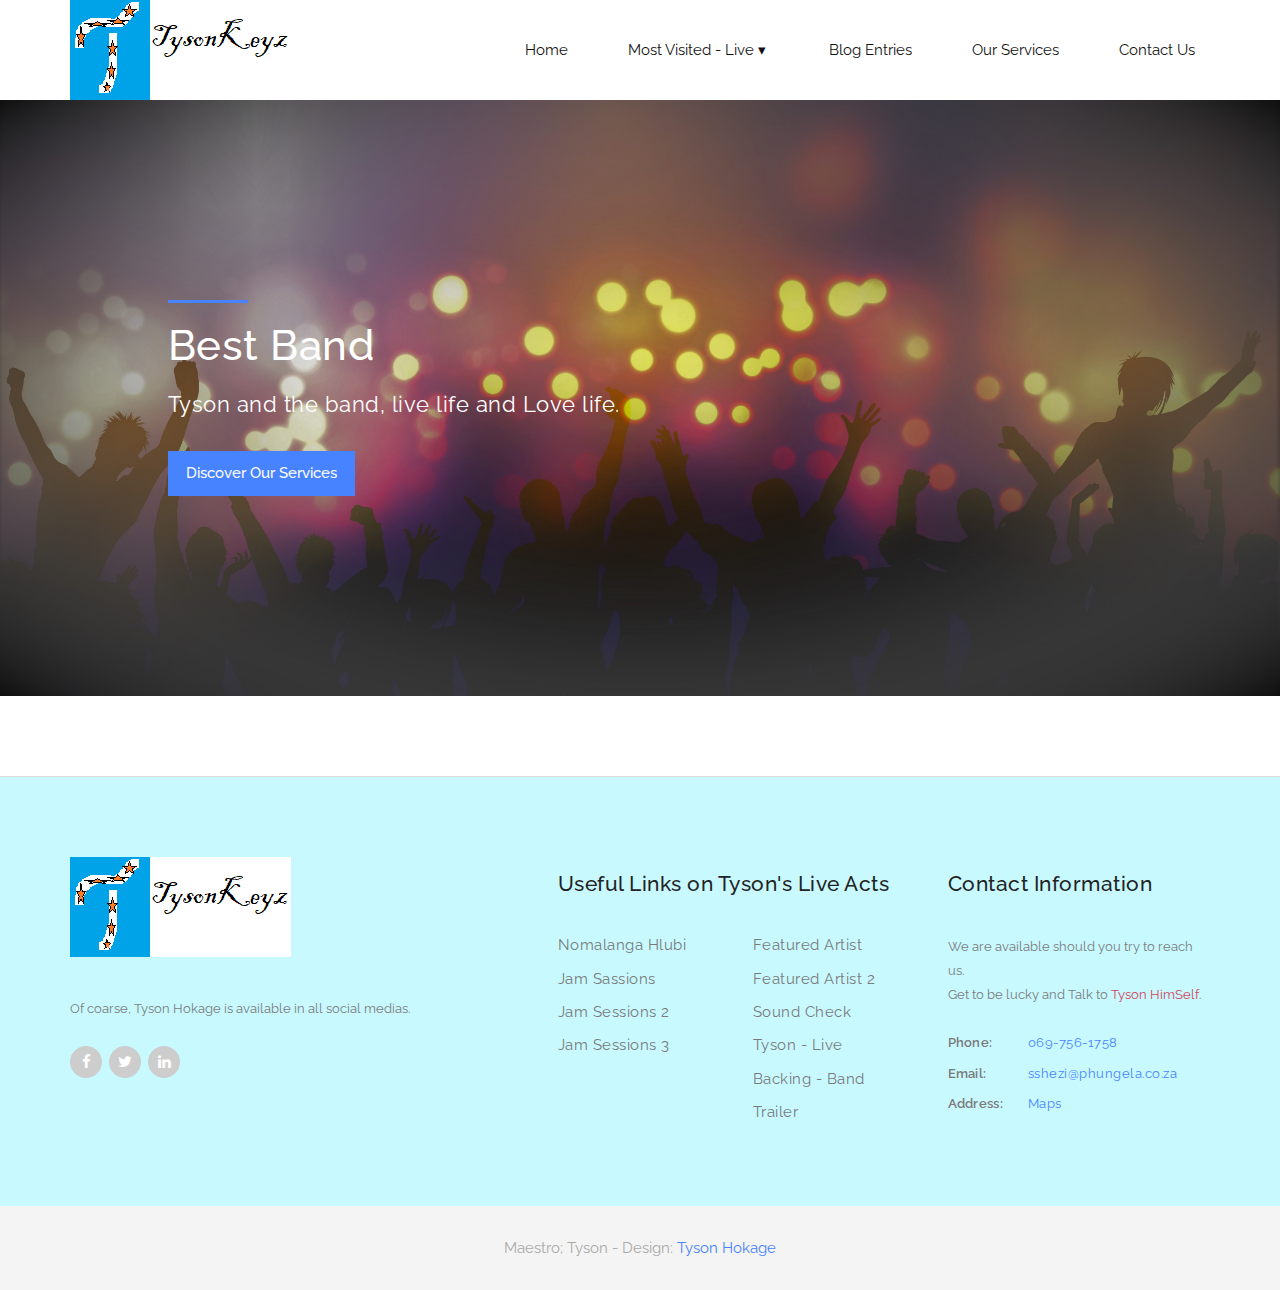
<file: index.html>
<!DOCTYPE html>
<html>
    <head>
        <meta charset="utf-8">
        <meta http-equiv="X-UA-Compatible" content="IE=edge,chrome=1">
        <title>TysonMusiq</title>
        <meta name="description" content="Music perfomance">
        <meta name="viewport" content="width=device-width, initial-scale=1">

        <link rel="stylesheet" href="css/bootstrap.min.css">
        <link rel="stylesheet" href="css/bootstrap-theme.min.css">
        <link rel="stylesheet" href="css/fontAwesome.css">
        <link rel="stylesheet" href="css/hero-slider.css">
        <link rel="stylesheet" href="css/owl-carousel.css">
        <link rel="stylesheet" href="css/datepicker.css">
        <link rel="stylesheet" href="css/templatemo-style.css">

        <link href="https://fonts.googleapis.com/css?family=Raleway:100,200,300,400,500,600,700,800,900" rel="stylesheet">

        <script src="js/vendor/modernizr-2.8.3-respond-1.4.2.min.js"></script>
    </head>

<body>
 
    <div class="wrap">
        <header id="header">
            <div class="container">
                <div class="row">
                    <div class="col-md-12">
                        <button id="primary-nav-button" type="button">Menu</button>
                        <a href="index.html"><div class="logo">
                            <img src="img/logo.png" alt="Venue Logo"></a>
                        </div>
                        <nav id="primary-nav" class="dropdown cf">
                            <ul class="dropdown menu">
                                <li class='active'><a href="index.html">Home</a></li>
                                <li><a href="#">Most Visited - Live</a>
                                    <ul class="sub-menu">
                                        <li><a target="_blank" href="https://www.youtube.com/@unplugged_sessions">Chilla Nathi</a>
                                            <ul class="sub-menu">
                                                <li><a target="_blank" href="https://www.youtube.com/watch?v=hD61xhXWvXQ">Tyson - Live</a></li>
                                                <li><a target="_blank" href="https://www.youtube.com/watch?v=TRP6UTY48cw">Backing - Band</a></li>
                                                <li><a target="_blank" href="https://www.youtube.com/watch?v=Ipwbr0p_J3A">Trailer</a></li>
                                            </ul>
                                        </li>
                                        <li><a href="#"> Ft Bands</a>
                                            <ul class="sub-menu">
                                                <li><a target="_blank" href="https://www.youtube.com/watch?v=3_3h21Z5API">Featured Artist</a></li>
                                                <li><a target="_blank" href="https://www.youtube.com/watch?v=RtrXFqPQPUQ">Featured Artist 2</a></li>
                                                <li><a target="_blank" href="https://youtu.be/9cS2KNcRryg">Sound Check</a></li>
                                            </ul>
                                        </li>
                                        <li><a href="#">Jam Sessions</a>
                                            <ul class="sub-menu">
                                                <li><a target="_blank" href="https://www.youtube.com/watch?v=OjchLx7ONzI">Nomalanga Hlubi</a></li>
                                                <li><a target="_blank" href="https://www.youtube.com/watch?v=_cmeiYiCOCU">Jam Sassions</a></li>
                                                <li><a target="_blank" href="https://www.youtube.com/watch?v=390HRnPefGk">Jam Sessions 2</a></li>
                                                <li><a target="_blank" href="https://www.youtube.com/watch?v=kLHThhH7Noc">Jam Sessions 3</a></li>
                                            </ul>
                                        </li>
                                    </ul>
                                </li>
                               <li><a href="blog.html">Blog Entries</a></li>
                                <li><a href="ourServices.html">Our Services</a></li>
                                <li><a href="contactUs.html">Contact Us</a></li>
                            </ul>
                        </nav><!-- / #primary-nav -->
                    </div>
                </div>
            </div>
        </header>
    </div>
      

    
    <section class="banner" id="top">
        <div class="container">
            <div class="row">
                <div class="col-md-10 col-md-offset-1">
                    <div class="banner-caption">
                        <div class="line-dec"></div>
                        <h2>Best Band</h2>
                        <span>Tyson and the band, live life and Love life.</span>
                        <div class="blue-button">
                            <a target="_blank" href="ourServices.html">Discover Our Services</a>
                        </div>
                    </div>
                    
                    </div>
                </div>
            </div>
        </div>
    </section>



    
  <footer Class="Bgp">
        <div class="container">
            <div class="row">
                <div class="col-md-5">
                    <div class="about-veno">
                        <div class="logo">
                            <a href="index.html" target="_blank"><img src="img/footer_logo.png" alt="Venue Logo"></a>
                        </div>
                        <p>Of coarse, Tyson Hokage is available in all social medias.</p>
                        <ul class="social-icons">
                            <li>
                                <a href="https://www.facebook.com/CongoHokage/" target="_blank"><i class="fa fa-facebook"></i></a>
                                <a href="https://twitter.com/TysonGoddly"  target="_blank"><i class="fa fa-twitter"></i></a>
                                <a href="https://www.linkedin.com/in/sthembisoc-shezi" target="_blank"><i class="fa fa-linkedin"></i></a>
                    
                            </li>
                        </ul>
                    </div>
                </div>
                <div class="col-md-4">
                    <div class="useful-links">
                        <div class="footer-heading">
                            <h4>Useful Links on Tyson's Live Acts</h4>
                        </div>
                        <div class="row">
                            <div class="col-md-6">
                                <ul>
                                    <li><a href="https://www.youtube.com/watch?v=OjchLx7ONzI" target="_blank">Nomalanga Hlubi</a></li>
                                                <li><a href="https://www.youtube.com/watch?v=_cmeiYiCOCU" target="_blank">Jam Sassions</a></li>
                                                <li><a href="https://www.youtube.com/watch?v=390HRnPefGk" target="_blank">Jam Sessions 2</a></li>
                                                <li><a href="https://www.youtube.com/watch?v=kLHThhH7Noc" target="_blank">Jam Sessions 3</a></li>
                                </ul>
                            </div>
                            <div class="col-md-6">
                                <ul>
                                    <li><a href="https://www.youtube.com/watch?v=3_3h21Z5API" target="_blank">Featured Artist</a></li>
                                                <li><a href="https://www.youtube.com/watch?v=RtrXFqPQPUQ" target="_blank" > Featured Artist 2</a></li>
                                                <li><a href="https://youtu.be/9cS2KNcRryg" target="_blank">Sound Check</a></li>
                                                <li><a href="https://www.youtube.com/watch?v=hD61xhXWvXQ" target="_blank">Tyson - Live</a></li>
                                                <li><a href="https://www.youtube.com/watch?v=TRP6UTY48cw" target="_blank">Backing - Band</a></li>
                                                <li><a href="https://www.youtube.com/watch?v=Ipwbr0p_J3A" target="_blank">Trailer</a></li>
                                </ul>
                            </div>
                        </div>
                    </div>
                </div>
                <div class="col-md-3">
                    <div class="contact-info">
                        <div class="footer-heading">
                            <h4>Contact Information</h4>
                        </div>
                        <p>We are available should you try to reach us. <br>Get to be lucky and Talk to <a rel="nofollow" href=https://www.facebook.com/CongoHokage" target="_blank"  style="text-decoration: none;" >Tyson HimSelf</a>.</p>
                        <ul>
                            <li><span>Phone:</span><a href="#">069-756-1758</a></li>
                                                <li><span>Email:</span><a href="mailto:sshezi@phungela.co.za" target="_blank" >sshezi@phungela.co.za</a></li>
                                                <li><span>Address:</span><a href="https://goo.gl/maps/f295ezxEFYH3ag6y9" target="_blank" >Maps</a></li>
                        </ul>
                    </div>
                </div>
            </div>
        </div>
    </footer>

    <div class="sub-footer">
        <p>Maestro; Tyson 
    
    	- Design: <a rel="nofollow" href=https://www.facebook.com/CongoHokage" target="_blank" >Tyson Hokage</a></p>
    </div>

    <script src="https://ajax.googleapis.com/ajax/libs/jquery/1.11.2/jquery.min.js" type="text/javascript"></script>
    <script>window.jQuery || document.write('<script src="js/vendor/jquery-1.11.2.min.js"><\/script>')</script>

    <script src="js/vendor/bootstrap.min.js"></script>
    
    <script src="js/datepicker.js"></script>
    <script src="js/plugins.js"></script>
    <script src="js/main.js"></script>


</body>
</html>
</file>
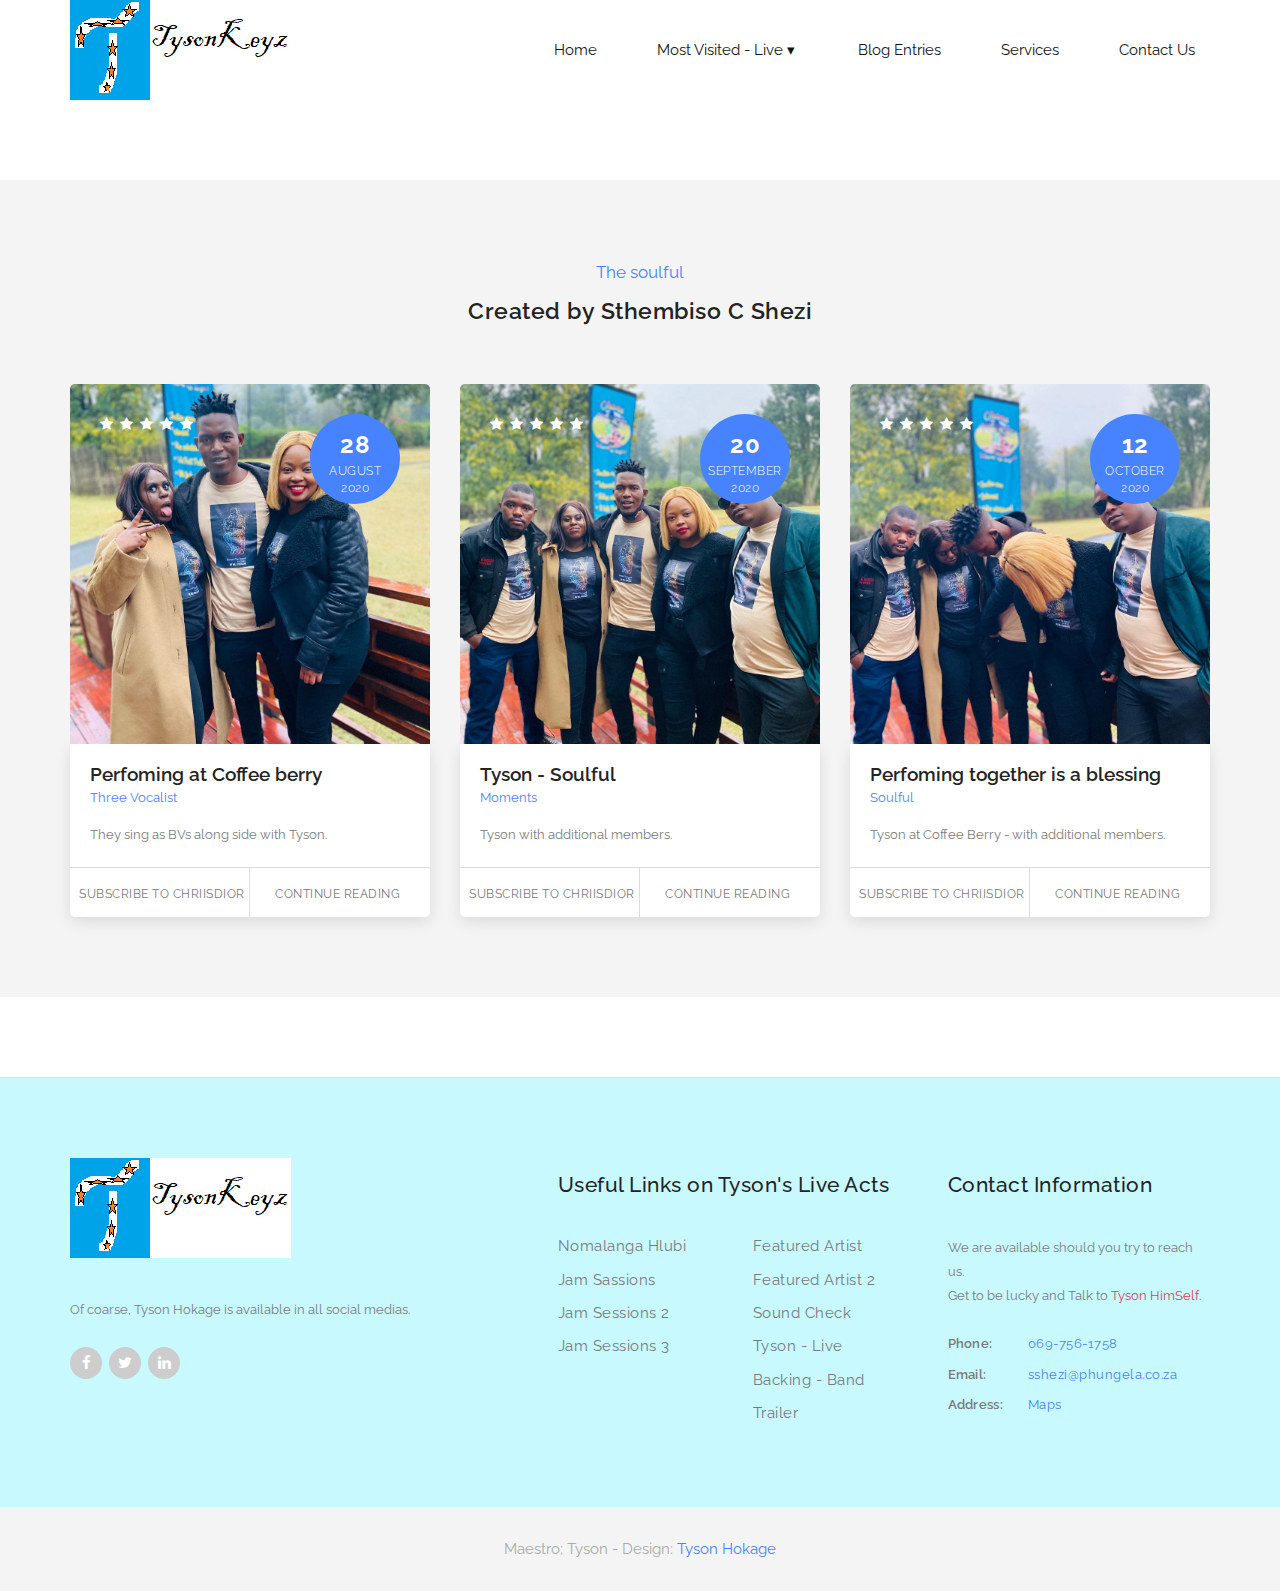
<file: blog.html>
<!DOCTYPE html>
<html>
    <head>
        <meta charset="utf-8">
        <meta http-equiv="X-UA-Compatible" content="IE=edge,chrome=1">
        <title>Tyson-Misiq-Blog</title>
        
        <meta name="description" content="">
        <meta name="viewport" content="width=device-width, initial-scale=1">

        <link rel="stylesheet" href="css/bootstrap.min.css">
        <link rel="stylesheet" href="css/bootstrap-theme.min.css">
        <link rel="stylesheet" href="css/fontAwesome.css">
        <link rel="stylesheet" href="css/hero-slider.css">
        <link rel="stylesheet" href="css/owl-carousel.css">
        <link rel="stylesheet" href="css/datepicker.css">
        <link rel="stylesheet" href="css/templatemo-style.css">

        <link href="https://fonts.googleapis.com/css?family=Raleway:100,200,300,400,500,600,700,800,900" rel="stylesheet">

        <script src="js/vendor/modernizr-2.8.3-respond-1.4.2.min.js"></script>
    </head>

<body>
 
     <div class="wrap">
        <header id="header">
            <div class="container">
                <div class="row">
                    <div class="col-md-12">
                        <button id="primary-nav-button" type="button">Menu</button>
                        <a href="index.html"><div class="logo">
                            <img src="img/logo.png" alt="Venue Logo"></a>
                        </div>
                        <nav id="primary-nav" class="dropdown cf">
                            <ul class="dropdown menu">
                                <li class='active'><a href="index.html">Home</a></li>
                                <li><a href="#">Most Visited - Live</a>
                                    <ul class="sub-menu">
                                        <li><a target="_blank" href="https://www.youtube.com/@unplugged_sessions">Chilla Nathi</a>
                                            <ul class="sub-menu">
                                                <li><a target="_blank" href="https://www.youtube.com/watch?v=hD61xhXWvXQ">Tyson - Live</a></li>
                                                <li><a target="_blank" href="https://www.youtube.com/watch?v=TRP6UTY48cw">Backing - Band</a></li>
                                                <li><a target="_blank" href="https://www.youtube.com/watch?v=Ipwbr0p_J3A">Trailer</a></li>
                                            </ul>
                                        </li>
                                        <li><a href="#"> Ft Bands</a>
                                            <ul class="sub-menu">
                                                <li><a target="_blank" href="https://www.youtube.com/watch?v=3_3h21Z5API">Featured Artist</a></li>
                                                <li><a target="_blank" href="https://www.youtube.com/watch?v=RtrXFqPQPUQ">Featured Artist 2</a></li>
                                                <li><a target="_blank" href="https://youtu.be/9cS2KNcRryg">Sound Check</a></li>
                                            </ul>
                                        </li>
                                        <li><a href="#">Jam Sessions</a>
                                            <ul class="sub-menu">
                                                <li><a target="_blank" href="https://www.youtube.com/watch?v=OjchLx7ONzI">Nomalanga Hlubi</a></li>
                                                <li><a target="_blank" href="https://www.youtube.com/watch?v=_cmeiYiCOCU">Jam Sassions</a></li>
                                                <li><a target="_blank" href="https://www.youtube.com/watch?v=390HRnPefGk">Jam Sessions 2</a></li>
                                                <li><a target="_blank" href="https://www.youtube.com/watch?v=kLHThhH7Noc">Jam Sessions 3</a></li>
                                            </ul>
                                        </li>
                                    </ul>
                                </li>
                               <li><a href="blog.html">Blog Entries</a></li>
                                <li><a href="ourServices.html">Services</a></li>
                                <li><a href="contactUs.html">Contact Us</a></li>
                            </ul>
                        </nav><!-- / #primary-nav -->
                    </div>
                </div>
            </div>
        </header>
    </div>
    
    <section class="featured-places" id="blog">
        <div class="container">
            <div class="row">
                <div class="col-md-12">
                    <div class="section-heading">
                        <span>The soulful</span>
                        <h2>Created by Sthembiso C Shezi</h2>
                    </div>
                </div> 
            </div> 
            <div class="row">
                <div class="col-md-4 col-sm-6 col-xs-12">
                    <div class="featured-item">
                        <div class="thumb">
                            <img src="img/featured_item_1.jpg" alt="The Soulful team">
                            <div class="overlay-content">
                                <ul>
                                    <li><i class="fa fa-star"></i></li>
                                    <li><i class="fa fa-star"></i></li>
                                    <li><i class="fa fa-star"></i></li>
                                    <li><i class="fa fa-star"></i></li>
                                    <li><i class="fa fa-star"></i></li>
                                </ul>
                            </div>
                            <div class="date-content">
                                <h6>28</h6>
                                <span>August<br>2020</span>
                            </div>
                        </div>
                        <div class="down-content">
                            <h4>Perfoming at Coffee berry</h4>
                            <span>Three Vocalist</span>
                            <p>They sing as BVs along side with Tyson.</p>
                            <div class="row">
                                <div class="col-md-6 first-button">
                                    <div class="text-button">
                                        <a href="https://www.youtube.com/channel/UCyA0kWY39PiPMGyFvCxfLLw/featured" target="_blank">Subscribe to ChriisDior</a>
                                    </div>
                                </div>
                                <div class="col-md-6">
                                    <div class="text-button">
                                        <a href="https://www.instagram.com/tysonvocal/" target="_blank" >Continue Reading</a>
                                    </div>
                                </div>
                            </div>
                        </div>
                    </div>
                </div>
                <div class="col-md-4 col-sm-6 col-xs-12">
                    <div class="featured-item">
                        <div class="thumb">
                            <img src="img/featured_item_2.jpg" alt="">
                            <div class="overlay-content">
                                <ul>
                                    <li><i class="fa fa-star"></i></li>
                                    <li><i class="fa fa-star"></i></li>
                                    <li><i class="fa fa-star"></i></li>
                                    <li><i class="fa fa-star"></i></li>
                                    <li><i class="fa fa-star"></i></li>
                                </ul>
                            </div>
                            <div class="date-content">
                                <h6>20</h6>
                                <span>September<br>2020</span>
                            </div>
                        </div>
                        <div class="down-content">
                            <h4>Tyson - Soulful</h4>
                            <span>Moments</span>
                            <p>Tyson with additional members.</p>
                         <div class="row">
                                <div class="col-md-6 first-button">
                                    <div class="text-button">
                                        <a href="https://www.youtube.com/channel/UCyA0kWY39PiPMGyFvCxfLLw/featured"  target="_blank">Subscribe to ChriisDior</a>
                                    </div>
                                </div>
                                <div class="col-md-6">
                                    <div class="text-button">
                                        <a href="https://www.instagram.com/tysonvocal/" target="_blank">Continue Reading</a>
                                    </div>
                                </div>
                            </div>
                        </div>
                    </div>
                </div>
                <div class="col-md-4 col-sm-6 col-xs-12">
                    <div class="featured-item">
                        <div class="thumb">
                            <img src="img/featured_item_3.jpg" alt="">
                            <div class="overlay-content">
                                <ul>
                                    <li><i class="fa fa-star"></i></li>
                                    <li><i class="fa fa-star"></i></li>
                                    <li><i class="fa fa-star"></i></li>
                                    <li><i class="fa fa-star"></i></li>
                                    <li><i class="fa fa-star"></i></li>
                                </ul>
                            </div>
                            <div class="date-content">
                                <h6>12</h6>
                                <span>October <br>2020</span>
                            </div>
                        </div>
                        <div class="down-content">
                            <h4>Perfoming together is a blessing</h4>
                            <span>Soulful</span>
                            <p>Tyson at Coffee Berry - with additional members.</p>
                           <div class="row">
                                <div class="col-md-6 first-button">
                                    <div class="text-button">
                                        <a href="https://www.youtube.com/channel/UCyA0kWY39PiPMGyFvCxfLLw/featured">Subscribe to ChriisDior</a>
                                    </div>
                                </div>
                                <div class="col-md-6">
                                    <div class="text-button">
                                        <a href="https://www.instagram.com/tysonvocal/">Continue Reading</a>
                                    </div>
                                </div>
                            </div>
                        </div>
                    </div>
                </div>
            </div>
        </div>
    </section>



    <footer Class="Bgp">
        <div class="container">
            <div class="row">
                <div class="col-md-5">
                    <div class="about-veno">
                        <div class="logo">
                            <a href="index.html" target="_blank"><img src="img/footer_logo.png" alt="Venue Logo"></a>
                        </div>
                        <p>Of coarse, Tyson Hokage is available in all social medias.</p>
                        <ul class="social-icons">
                            <li>
                                <a href="https://www.facebook.com/CongoHokage/" target="_blank"><i class="fa fa-facebook"></i></a>
                                <a href="https://twitter.com/TysonGoddly"  target="_blank"><i class="fa fa-twitter"></i></a>
                                <a href="https://www.linkedin.com/in/sthembisoc-shezi" target="_blank"><i class="fa fa-linkedin"></i></a>
                    
                            </li>
                        </ul>
                    </div>
                </div>
                <div class="col-md-4">
                    <div class="useful-links">
                        <div class="footer-heading">
                            <h4>Useful Links on Tyson's Live Acts</h4>
                        </div>
                        <div class="row">
                            <div class="col-md-6">
                                <ul>
                                    <li><a href="https://www.youtube.com/watch?v=OjchLx7ONzI" target="_blank">Nomalanga Hlubi</a></li>
                                                <li><a href="https://www.youtube.com/watch?v=_cmeiYiCOCU" target="_blank">Jam Sassions</a></li>
                                                <li><a href="https://www.youtube.com/watch?v=390HRnPefGk" target="_blank">Jam Sessions 2</a></li>
                                                <li><a href="https://www.youtube.com/watch?v=kLHThhH7Noc" target="_blank">Jam Sessions 3</a></li>
                                </ul>
                            </div>
                            <div class="col-md-6">
                                <ul>
                                    <li><a href="https://www.youtube.com/watch?v=3_3h21Z5API" target="_blank">Featured Artist</a></li>
                                                <li><a href="https://www.youtube.com/watch?v=RtrXFqPQPUQ" target="_blank" > Featured Artist 2</a></li>
                                                <li><a href="https://youtu.be/9cS2KNcRryg" target="_blank">Sound Check</a></li>
                                                <li><a href="https://www.youtube.com/watch?v=hD61xhXWvXQ" target="_blank">Tyson - Live</a></li>
                                                <li><a href="https://www.youtube.com/watch?v=TRP6UTY48cw" target="_blank">Backing - Band</a></li>
                                                <li><a href="https://www.youtube.com/watch?v=Ipwbr0p_J3A" target="_blank">Trailer</a></li>
                                </ul>
                            </div>
                        </div>
                    </div>
                </div>
                <div class="col-md-3">
                    <div class="contact-info">
                        <div class="footer-heading">
                            <h4>Contact Information</h4>
                        </div>
                        <p>We are available should you try to reach us. <br>Get to be lucky and Talk to <a rel="nofollow" href=https://www.facebook.com/CongoHokage" target="_blank"  style="text-decoration: none;" >Tyson HimSelf</a>.</p>
                        <ul>
                            <li><span>Phone:</span><a href="#">069-756-1758</a></li>
                                                <li><span>Email:</span><a href="mailto:sshezi@phungela.co.za" target="_blank" >sshezi@phungela.co.za</a></li>
                                                <li><span>Address:</span><a href="https://goo.gl/maps/f295ezxEFYH3ag6y9" target="_blank" >Maps</a></li>
                        </ul>
                    </div>
                </div>
            </div>
        </div>
    </footer>

    <div class="sub-footer">
        <p>Maestro; Tyson 
    
    	- Design: <a rel="nofollow" href=https://www.facebook.com/CongoHokage" target="_blank" >Tyson Hokage</a></p>
    </div>

    <script src="https://ajax.googleapis.com/ajax/libs/jquery/1.11.2/jquery.min.js" type="text/javascript"></script>
    <script>window.jQuery || document.write('<script src="js/vendor/jquery-1.11.2.min.js"><\/script>')</script>

    <script src="js/vendor/bootstrap.min.js"></script>
    
    <script src="js/datepicker.js"></script>
    <script src="js/plugins.js"></script>
    <script src="js/main.js"></script>

    </body>
    </html>
</file>
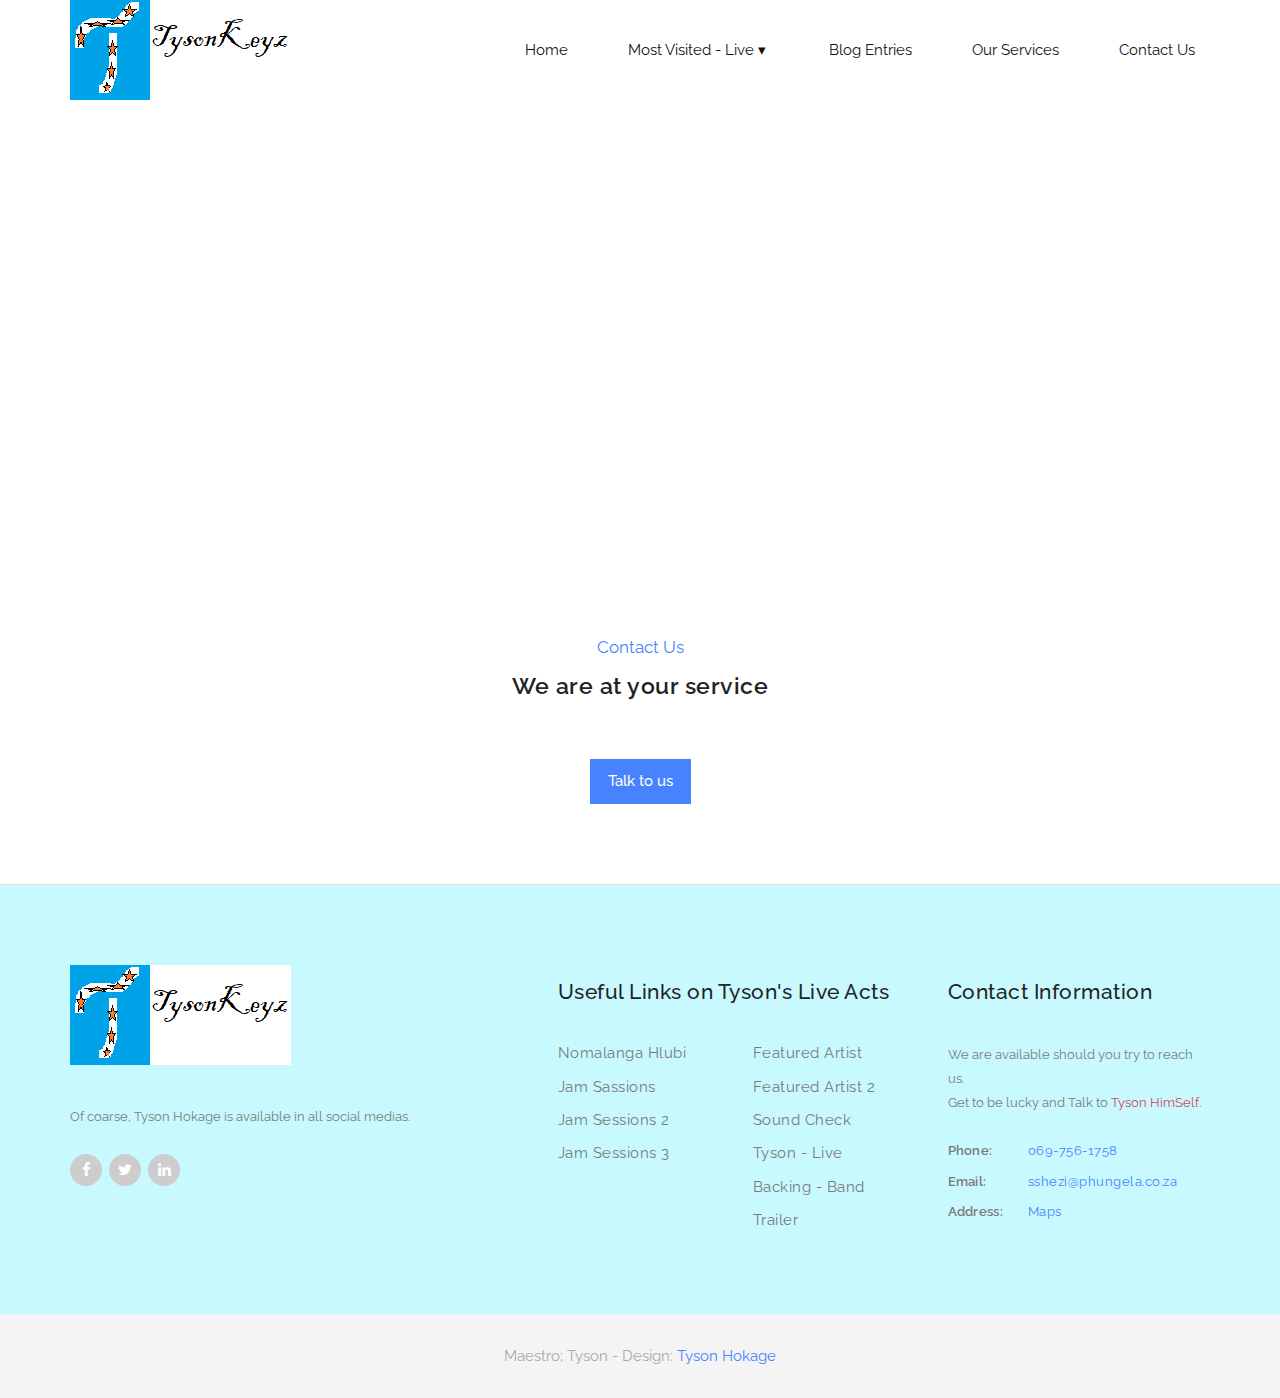
<file: contactUs.html>
<!DOCTYPE html>
<html>
    <head>
        <meta charset="utf-8">
        <meta http-equiv="X-UA-Compatible" content="IE=edge,chrome=1">
        <title>Tyson Musiq</title>
        
        <meta name="description" content="">
        <meta name="viewport" content="width=device-width, initial-scale=1">

        <link rel="stylesheet" href="css/bootstrap.min.css">
        <link rel="stylesheet" href="css/bootstrap-theme.min.css">
        <link rel="stylesheet" href="css/fontAwesome.css">
        <link rel="stylesheet" href="css/hero-slider.css">
        <link rel="stylesheet" href="css/owl-carousel.css">
        <link rel="stylesheet" href="css/datepicker.css">
        <link rel="stylesheet" href="css/templatemo-style.css">

        <link href="https://fonts.googleapis.com/css?family=Raleway:100,200,300,400,500,600,700,800,900" rel="stylesheet">

        <script src="js/vendor/modernizr-2.8.3-respond-1.4.2.min.js"></script>
<!--
	Venue Template
	http://www.templatemo.com/tm-522-venue
-->
    </head>

<body>
 
    <div class="wrap">
        <header id="header">
            <div class="container">
                <div class="row">
                    <div class="col-md-12">
                        <button id="primary-nav-button" type="button">Menu</button>
                        <a href="index.html"><div class="logo">
                            <img src="img/logo.png" alt="Venue Logo"></a>
                        </div>
                        <nav id="primary-nav" class="dropdown cf">
                            <ul class="dropdown menu">
                                <li class='active'><a href="index.html">Home</a></li>
                                <li><a href="#">Most Visited - Live</a>
                                    <ul class="sub-menu">
                                        <li><a target="_blank" href="https://www.youtube.com/@unplugged_sessions">Chilla Nathi</a>
                                            <ul class="sub-menu">
                                                <li><a target="_blank" href="https://www.youtube.com/watch?v=hD61xhXWvXQ">Tyson - Live</a></li>
                                                <li><a target="_blank" href="https://www.youtube.com/watch?v=TRP6UTY48cw">Backing - Band</a></li>
                                                <li><a target="_blank" href="https://www.youtube.com/watch?v=Ipwbr0p_J3A">Trailer</a></li>
                                            </ul>
                                        </li>
                                        <li><a href="#"> Ft Bands</a>
                                            <ul class="sub-menu">
                                                <li><a target="_blank" href="https://www.youtube.com/watch?v=3_3h21Z5API">Featured Artist</a></li>
                                                <li><a target="_blank" href="https://www.youtube.com/watch?v=RtrXFqPQPUQ">Featured Artist 2</a></li>
                                                <li><a target="_blank" href="https://youtu.be/9cS2KNcRryg">Sound Check</a></li>
                                            </ul>
                                        </li>
                                        <li><a href="#">Jam Sessions</a>
                                            <ul class="sub-menu">
                                                <li><a target="_blank" href="https://www.youtube.com/watch?v=OjchLx7ONzI">Nomalanga Hlubi</a></li>
                                                <li><a target="_blank" href="https://www.youtube.com/watch?v=_cmeiYiCOCU">Jam Sassions</a></li>
                                                <li><a target="_blank" href="https://www.youtube.com/watch?v=390HRnPefGk">Jam Sessions 2</a></li>
                                                <li><a target="_blank" href="https://www.youtube.com/watch?v=kLHThhH7Noc">Jam Sessions 3</a></li>
                                            </ul>
                                        </li>
                                    </ul>
                                </li>
                               <li><a href="blog.html">Blog Entries</a></li>
                                <li><a href="ourServices.html">Our Services</a></li>
                                <li><a href="contactUs.html">Contact Us</a></li>
                            </ul>
                        </nav><!-- / #primary-nav -->
                    </div>
                </div>
            </div>
        </header>
    </div>
      

    
  




    <section class="contact" id="contact">
        <div id="map">
        			

            <iframe src="https://www.google.com/maps/embed?pb=!1m18!1m12!1m3!1d1157.6191512850373!2d30.373934792008143!3d-29.605489786026116!2m3!1f0!2f0!3f0!3m2!1i1024!2i768!4f13.1!3m3!1m2!1s0x1ef6bc9317cec661%3A0x2ce4424dab27b90a!2s132%20Church%20St%2C%20Pietermaritzburg%2C%203201!5e0!3m2!1sen!2sza!4v1669620262370!5m2!1sen!2sza" width="600" height="450" style="border:0;" allowfullscreen="" loading="lazy" referrerpolicy="no-referrer-when-downgrade"></iframe>
            </div>
        <div class="container">
            <div class="col-md-10 col-md-offset-1">
                <div class="wrapper">
                  <div class="section-heading">
                      <span>Contact Us</span>
                      <h2>We are at your service</h2>
                  </div>
                  <!-- Modal button -->
                  <button id="modBtn" class="modal-btn">Talk to us</button>
                </div>  
                <div id="modal" class="modal">
                  <!-- Modal Content -->
                  <div class="modal-content">
                    <div class="close fa fa-close"></div>
                    <div class="row">
                        <div class="col-md-8"> 
                            <div class="left-content">
                                <div class="row">
                                    <div class="col-md-12">
                                        <div class="section-heading">
                                            <span>Talk To Us</span>
                                            <h2>Let's have a chat with Tyson</h2>
                                        </div>
                                    </div>
                                    <div class="col-md-6">
                                      <fieldset>
                                        <p>This page will direct you to Whatsapp, <br> where you will feature you information.</p>
                                      </fieldset>
                                    </div>
                                     <div class="col-md-6">
                                      <fieldset>
                                        <p>Click the "Chat now" botton to be taken to Whatsapp.</p>
                                    </div>    
                                      <fieldset>
                                        <a target="_blank" href="https://wa.me/message/PTEICXJIJJYME1"><button type="submit" id="form-submit" class="btn">Chat now <br> ;)</button></a>
                                      </fieldset>
                                    </div>
                                </div>
                            </div>
                        </div>
                        <div class="col-md-4">
                            <div class="right-content">
                                <div class="row">
                                    <div class="col-md-12">
                                        <div class="content">                                          
                                            <div class="section-heading">
                                                <span>More About Us</span>
                                                <a href="https://wa.me/message/PTEICXJIJJYME1"><h2>Book Us</h2></a>
                                            </div>
                                            <p>Are you looking for information on how to get an artist? Here is the information...</p>
                                            <ul>
                                                <li><span>Phone:</span><a href="#">069-756-1758</a></li>
                                                <li><span>Email:</span><a href="https://mail.google.com/mail/u/2/#inbox">sshezi@phungela.co.za</a></li>
                                                <li><span>Address:</span><a href="https://goo.gl/maps/7sM9snMva5nXbMRPA">Maps</a></li>
                                            </ul>
                                        </div>
                                    </div>
                                </div>
                            </div>
                        </div>
                    </div>      
                  </div>
                </div>
            </div>
        </div>
    </section>



      <footer Class="Bgp">
        <div class="container">
            <div class="row">
                <div class="col-md-5">
                    <div class="about-veno">
                        <div class="logo">
                            <a href="index.html" target="_blank"><img src="img/footer_logo.png" alt="Venue Logo"></a>
                        </div>
                        <p>Of coarse, Tyson Hokage is available in all social medias.</p>
                        <ul class="social-icons">
                            <li>
                                <a href="https://www.facebook.com/CongoHokage/" target="_blank"><i class="fa fa-facebook"></i></a>
                                <a href="https://twitter.com/TysonGoddly"  target="_blank"><i class="fa fa-twitter"></i></a>
                                <a href="https://www.linkedin.com/in/sthembisoc-shezi" target="_blank"><i class="fa fa-linkedin"></i></a>
                    
                            </li>
                        </ul>
                    </div>
                </div>
                <div class="col-md-4">
                    <div class="useful-links">
                        <div class="footer-heading">
                            <h4>Useful Links on Tyson's Live Acts</h4>
                        </div>
                        <div class="row">
                            <div class="col-md-6">
                                <ul>
                                    <li><a href="https://www.youtube.com/watch?v=OjchLx7ONzI" target="_blank">Nomalanga Hlubi</a></li>
                                                <li><a href="https://www.youtube.com/watch?v=_cmeiYiCOCU" target="_blank">Jam Sassions</a></li>
                                                <li><a href="https://www.youtube.com/watch?v=390HRnPefGk" target="_blank">Jam Sessions 2</a></li>
                                                <li><a href="https://www.youtube.com/watch?v=kLHThhH7Noc" target="_blank">Jam Sessions 3</a></li>
                                </ul>
                            </div>
                            <div class="col-md-6">
                                <ul>
                                    <li><a href="https://www.youtube.com/watch?v=3_3h21Z5API" target="_blank">Featured Artist</a></li>
                                                <li><a href="https://www.youtube.com/watch?v=RtrXFqPQPUQ" target="_blank" > Featured Artist 2</a></li>
                                                <li><a href="https://youtu.be/9cS2KNcRryg" target="_blank">Sound Check</a></li>
                                                <li><a href="https://www.youtube.com/watch?v=hD61xhXWvXQ" target="_blank">Tyson - Live</a></li>
                                                <li><a href="https://www.youtube.com/watch?v=TRP6UTY48cw" target="_blank">Backing - Band</a></li>
                                                <li><a href="https://www.youtube.com/watch?v=Ipwbr0p_J3A" target="_blank">Trailer</a></li>
                                </ul>
                            </div>
                        </div>
                    </div>
                </div>
                <div class="col-md-3">
                    <div class="contact-info">
                        <div class="footer-heading">
                            <h4>Contact Information</h4>
                        </div>
                        <p>We are available should you try to reach us. <br>Get to be lucky and Talk to <a rel="nofollow" href=https://www.facebook.com/CongoHokage" target="_blank"  style="text-decoration: none;" >Tyson HimSelf</a>.</p>
                        <ul>
                            <li><span>Phone:</span><a href="#">069-756-1758</a></li>
                                                <li><span>Email:</span><a href="mailto:sshezi@phungela.co.za" target="_blank" >sshezi@phungela.co.za</a></li>
                                                <li><span>Address:</span><a href="https://goo.gl/maps/f295ezxEFYH3ag6y9" target="_blank" >Maps</a></li>
                        </ul>
                    </div>
                </div>
            </div>
        </div>
    </footer>

    <div class="sub-footer">
        <p>Maestro; Tyson 
    
    	- Design: <a rel="nofollow" href=https://www.facebook.com/CongoHokage" target="_blank" >Tyson Hokage</a></p>
    </div>

    <script src="https://ajax.googleapis.com/ajax/libs/jquery/1.11.2/jquery.min.js" type="text/javascript"></script>
    <script>window.jQuery || document.write('<script src="js/vendor/jquery-1.11.2.min.js"><\/script>')</script>

    <script src="js/vendor/bootstrap.min.js"></script>
    
    <script src="js/datepicker.js"></script>
    <script src="js/plugins.js"></script>
    <script src="js/main.js"></script>

</body>
</html>
</file>
<file: css/hero-slider.css>
/* -------------------------------- 

Primary style

-------------------------------- */
*, *::after, *::before {
  -webkit-box-sizing: border-box;
  -moz-box-sizing: border-box;
  box-sizing: border-box;
}

html {
  font-size: 62.5%;
}

body {
  font-family: "Open Sans", sans-serif;
  color: #2c343b;
  background-color: #f2f2f2;
}

a {
  color: #d44457;
  text-decoration: none;
}

img {
  max-width: 100%;
}

/* -------------------------------- 

Main Components 

-------------------------------- */
.cd-header {
  position: absolute;
  z-index: 2;
  top: 0;
  left: 0;
  width: 100%;
  height: 50px;
  background-color: #21272c;
  -webkit-font-smoothing: antialiased;
  -moz-osx-font-smoothing: grayscale;
}
@media only screen and (min-width: 768px) {
  .cd-header {
    height: 70px;
    background-color: transparent;
  }
}

#cd-logo {
  float: left;
  margin: 13px 0 0 5%;
}
#cd-logo img {
  display: block;
}
@media only screen and (min-width: 768px) {
  #cd-logo {
    margin: 23px 0 0 5%;
  }
}

.cd-primary-nav {
  /* mobile first - navigation hidden by default, triggered by tap/click on navigation icon */
  float: right;
  margin-right: 5%;
  width: 44px;
  height: 100%;
}
.cd-primary-nav ul {
  position: absolute;
  top: 0;
  left: 0;
  width: 100%;
  -webkit-transform: translateY(-100%);
  -moz-transform: translateY(-100%);
  -ms-transform: translateY(-100%);
  -o-transform: translateY(-100%);
  transform: translateY(-100%);
}
.cd-primary-nav ul.is-visible {
  box-shadow: 0 3px 8px rgba(0, 0, 0, 0.2);
  -webkit-transform: translateY(50px);
  -moz-transform: translateY(50px);
  -ms-transform: translateY(50px);
  -o-transform: translateY(50px);
  transform: translateY(50px);
}
.cd-primary-nav a {
  display: block;
  height: 50px;
  line-height: 50px;
  padding-left: 5%;
  background: #21272c;
  border-top: 1px solid #333c44;
  color: #ffffff;
}
@media only screen and (min-width: 768px) {
  .cd-primary-nav {
    /* reset navigation values */
    width: auto;
    height: auto;
    background: none;
  }
  .cd-primary-nav ul {
    position: static;
    width: auto;
    -webkit-transform: translateY(0);
    -moz-transform: translateY(0);
    -ms-transform: translateY(0);
    -o-transform: translateY(0);
    transform: translateY(0);
    line-height: 70px;
  }
  .cd-primary-nav ul.is-visible {
    -webkit-transform: translateY(0);
    -moz-transform: translateY(0);
    -ms-transform: translateY(0);
    -o-transform: translateY(0);
    transform: translateY(0);
  }
  .cd-primary-nav li {
    display: inline-block;
    margin-left: 1em;
  }
  .cd-primary-nav a {
    display: inline-block;
    height: auto;
    font-weight: 600;
    line-height: normal;
    background: transparent;
    padding: .6em 1em;
    border-top: none;
  }
}

/* -------------------------------- 

Slider

-------------------------------- */
.cd-hero {
  position: relative;
  -webkit-font-smoothing: antialiased;
  -moz-osx-font-smoothing: grayscale;
}

.cd-hero-slider {
  position: relative;
  height: 360px;
  overflow: hidden;
}
.cd-hero-slider li {
  position: absolute;
  top: 0;
  left: 0;
  width: 100%;
  height: 100%;
  -webkit-transform: translateX(100%);
  -moz-transform: translateX(100%);
  -ms-transform: translateX(100%);
  -o-transform: translateX(100%);
  transform: translateX(100%);
}
.cd-hero-slider li.selected {
  /* this is the visible slide */
  position: relative;
  -webkit-transform: translateX(0);
  -moz-transform: translateX(0);
  -ms-transform: translateX(0);
  -o-transform: translateX(0);
  transform: translateX(0);
}
.cd-hero-slider li.move-left {
  /* slide hidden on the left */
  -webkit-transform: translateX(-100%);
  -moz-transform: translateX(-100%);
  -ms-transform: translateX(-100%);
  -o-transform: translateX(-100%);
  transform: translateX(-100%);
}
.cd-hero-slider li.is-moving, .cd-hero-slider li.selected {
  /* the is-moving class is assigned to the slide which is moving outside the viewport */
  -webkit-transition: -webkit-transform 0.5s;
  -moz-transition: -moz-transform 0.5s;
  transition: transform 0.5s;
}
@media only screen and (min-width: 768px) {
  .cd-hero-slider {
    height: 500px;
  }
}
@media only screen and (min-width: 1170px) {
  .cd-hero-slider {
    height: 680px;
  }
}

/* -------------------------------- 

Single slide style

-------------------------------- */
.cd-hero-slider li {
  background-position: center center;
  background-size: cover;
  background-repeat: no-repeat;
}
.cd-hero-slider li:first-of-type {
  background-image: url(../img/slide_01.jpg);
}
.cd-hero-slider li:nth-of-type(2) {
  background-image: url(../img/slide_02.jpg);
}
.cd-hero-slider li:nth-of-type(3) {
  background-image: url(../img/slide_03.jpg);
}
.cd-hero-slider .cd-full-width,
.cd-hero-slider .cd-half-width {
  position: absolute;
  width: 100%;
  height: 100%;
  z-index: 1;
  left: 0;
  top: 0;
  /* this padding is used to align the text */
  padding-top: 150px;
  text-align: center;
  /* Force Hardware Acceleration in WebKit */
  -webkit-backface-visibility: hidden;
  backface-visibility: hidden;
  -webkit-transform: translateZ(0);
  -moz-transform: translateZ(0);
  -ms-transform: translateZ(0);
  -o-transform: translateZ(0);
  transform: translateZ(0);
}
.cd-hero-slider .cd-img-container {
  /* hide image on mobile device */
  display: none;
}
.cd-hero-slider .cd-img-container img {
  position: absolute;
  left: 50%;
  top: 50%;
  bottom: auto;
  right: auto;
  -webkit-transform: translateX(-50%) translateY(-50%);
  -moz-transform: translateX(-50%) translateY(-50%);
  -ms-transform: translateX(-50%) translateY(-50%);
  -o-transform: translateX(-50%) translateY(-50%);
  transform: translateX(-50%) translateY(-50%);
}
.cd-hero-slider .cd-bg-video-wrapper {
  /* hide video on mobile device */
  display: none;
  position: absolute;
  top: 0;
  left: 0;
  width: 100%;
  height: 100%;
  overflow: hidden;
}
.cd-hero-slider .cd-bg-video-wrapper video {
  /* you won't see this element in the html, but it will be injected using js */
  display: block;
  min-height: 100%;
  min-width: 100%;
  max-width: none;
  height: auto;
  width: auto;
  position: absolute;
  left: 50%;
  top: 50%;
  bottom: auto;
  right: auto;
  -webkit-transform: translateX(-50%) translateY(-50%);
  -moz-transform: translateX(-50%) translateY(-50%);
  -ms-transform: translateX(-50%) translateY(-50%);
  -o-transform: translateX(-50%) translateY(-50%);
  transform: translateX(-50%) translateY(-50%);
}
.cd-hero-slider h2, .cd-hero-slider p {
  text-shadow: 0 1px 3px rgba(0, 0, 0, 0.1);
  line-height: 1.2;
  margin: 0 auto 14px;
  color: #ffffff;
  width: 90%;
  max-width: 400px;
}
.cd-hero-slider h2 {
  font-size: 2.4rem;
}
.cd-hero-slider p {
  font-size: 1.4rem;
  line-height: 1.4;
}
.cd-hero-slider .cd-btn {
  display: inline-block;
  padding: 1.2em 1.4em;
  margin-top: .8em;
  background-color: rgba(212, 68, 87, 0.9);
  font-size: 1.3rem;
  font-weight: 700;
  letter-spacing: 1px;
  color: #ffffff;
  text-transform: uppercase;
  box-shadow: 0 3px 6px rgba(0, 0, 0, 0.1);
  -webkit-transition: background-color 0.2s;
  -moz-transition: background-color 0.2s;
  transition: background-color 0.2s;
}
.cd-hero-slider .cd-btn.secondary {
  background-color: rgba(22, 26, 30, 0.8);
}
.cd-hero-slider .cd-btn:nth-of-type(2) {
  margin-left: 1em;
}
.no-touch .cd-hero-slider .cd-btn:hover {
  background-color: #d44457;
}
.no-touch .cd-hero-slider .cd-btn.secondary:hover {
  background-color: #161a1e;
}
@media only screen and (min-width: 768px) {
  .cd-hero-slider .cd-full-width,
  .cd-hero-slider .cd-half-width {
    padding-top: 200px;
  }
  .cd-hero-slider .cd-bg-video-wrapper {
    display: block;
  }
  .cd-hero-slider .cd-half-width {
    width: 45%;
  }
  .cd-hero-slider .cd-half-width:first-of-type {
    left: 5%;
  }
  .cd-hero-slider .cd-half-width:nth-of-type(2) {
    right: 5%;
    left: auto;
  }
  .cd-hero-slider .cd-img-container {
    display: block;
  }
  .cd-hero-slider h2, .cd-hero-slider p {
    max-width: 520px;
  }
  .cd-hero-slider h2 {
    font-size: 2.4em;
    font-weight: 300;
  }
  .cd-hero-slider .cd-btn {
    font-size: 1.4rem;
  }
}
@media only screen and (min-width: 1170px) {
  .cd-hero-slider .cd-full-width,
  .cd-hero-slider .cd-half-width {
    padding-top: 250px;
  }
  .cd-hero-slider h2, .cd-hero-slider p {
    margin-bottom: 20px;
  }
  .cd-hero-slider h2 {
    font-size: 3.2em;
  }
  .cd-hero-slider p {
    font-size: 1.6rem;
  }
}

/* -------------------------------- 

Single slide animation

-------------------------------- */
@media only screen and (min-width: 768px) {
  .cd-hero-slider .cd-half-width {
    opacity: 0;
    -webkit-transform: translateX(40px);
    -moz-transform: translateX(40px);
    -ms-transform: translateX(40px);
    -o-transform: translateX(40px);
    transform: translateX(40px);
  }
  .cd-hero-slider .move-left .cd-half-width {
    -webkit-transform: translateX(-40px);
    -moz-transform: translateX(-40px);
    -ms-transform: translateX(-40px);
    -o-transform: translateX(-40px);
    transform: translateX(-40px);
  }
  .cd-hero-slider .selected .cd-half-width {
    /* this is the visible slide */
    opacity: 1;
    -webkit-transform: translateX(0);
    -moz-transform: translateX(0);
    -ms-transform: translateX(0);
    -o-transform: translateX(0);
    transform: translateX(0);
  }
  .cd-hero-slider .is-moving .cd-half-width {
    /* this is the slide moving outside the viewport 
    wait for the end of the transition on the <li> parent before set opacity to 0 and translate to 40px/-40px */
    -webkit-transition: opacity 0s 0.5s, -webkit-transform 0s 0.5s;
    -moz-transition: opacity 0s 0.5s, -moz-transform 0s 0.5s;
    transition: opacity 0s 0.5s, transform 0s 0.5s;
  }
  .cd-hero-slider li.selected.from-left .cd-half-width:nth-of-type(2),
  .cd-hero-slider li.selected.from-right .cd-half-width:first-of-type {
    /* this is the selected slide - different animation if it's entering from left or right */
    -webkit-transition: opacity 0.4s 0.2s, -webkit-transform 0.5s 0.2s;
    -moz-transition: opacity 0.4s 0.2s, -moz-transform 0.5s 0.2s;
    transition: opacity 0.4s 0.2s, transform 0.5s 0.2s;
  }
  .cd-hero-slider li.selected.from-left .cd-half-width:first-of-type,
  .cd-hero-slider li.selected.from-right .cd-half-width:nth-of-type(2) {
    /* this is the selected slide - different animation if it's entering from left or right */
    -webkit-transition: opacity 0.4s 0.4s, -webkit-transform 0.5s 0.4s;
    -moz-transition: opacity 0.4s 0.4s, -moz-transform 0.5s 0.4s;
    transition: opacity 0.4s 0.4s, transform 0.5s 0.4s;
  }
  .cd-hero-slider .cd-full-width h2,
  .cd-hero-slider .cd-full-width p,
  .cd-hero-slider .cd-full-width .cd-btn {
    opacity: 0;
    -webkit-transform: translateX(100px);
    -moz-transform: translateX(100px);
    -ms-transform: translateX(100px);
    -o-transform: translateX(100px);
    transform: translateX(100px);
  }
  .cd-hero-slider .move-left .cd-full-width h2,
  .cd-hero-slider .move-left .cd-full-width p,
  .cd-hero-slider .move-left .cd-full-width .cd-btn {
    opacity: 0;
    -webkit-transform: translateX(-100px);
    -moz-transform: translateX(-100px);
    -ms-transform: translateX(-100px);
    -o-transform: translateX(-100px);
    transform: translateX(-100px);
  }
  .cd-hero-slider .selected .cd-full-width h2,
  .cd-hero-slider .selected .cd-full-width p,
  .cd-hero-slider .selected .cd-full-width .cd-btn {
    /* this is the visible slide */
    opacity: 1;
    -webkit-transform: translateX(0);
    -moz-transform: translateX(0);
    -ms-transform: translateX(0);
    -o-transform: translateX(0);
    transform: translateX(0);
  }
  .cd-hero-slider li.is-moving .cd-full-width h2,
  .cd-hero-slider li.is-moving .cd-full-width p,
  .cd-hero-slider li.is-moving .cd-full-width .cd-btn {
    /* this is the slide moving outside the viewport 
    wait for the end of the transition on the li parent before set opacity to 0 and translate to 100px/-100px */
    -webkit-transition: opacity 0s 0.5s, -webkit-transform 0s 0.5s;
    -moz-transition: opacity 0s 0.5s, -moz-transform 0s 0.5s;
    transition: opacity 0s 0.5s, transform 0s 0.5s;
  }
  .cd-hero-slider li.selected h2 {
    -webkit-transition: opacity 0.4s 0.2s, -webkit-transform 0.5s 0.2s;
    -moz-transition: opacity 0.4s 0.2s, -moz-transform 0.5s 0.2s;
    transition: opacity 0.4s 0.2s, transform 0.5s 0.2s;
  }
  .cd-hero-slider li.selected p {
    -webkit-transition: opacity 0.4s 0.3s, -webkit-transform 0.5s 0.3s;
    -moz-transition: opacity 0.4s 0.3s, -moz-transform 0.5s 0.3s;
    transition: opacity 0.4s 0.3s, transform 0.5s 0.3s;
  }
  .cd-hero-slider li.selected .cd-btn {
    -webkit-transition: opacity 0.4s 0.4s, -webkit-transform 0.5s 0.4s, background-color 0.2s 0s;
    -moz-transition: opacity 0.4s 0.4s, -moz-transform 0.5s 0.4s, background-color 0.2s 0s;
    transition: opacity 0.4s 0.4s, transform 0.5s 0.4s, background-color 0.2s 0s;
  }
}
/* -------------------------------- 

Slider navigation

-------------------------------- */
.cd-slider-nav {
  display: none;
  position: absolute;
  width: 100%;
  bottom: 0;
  z-index: 2;
  text-align: center;
  height: 55px;
  background-color: rgba(0, 1, 1, 0.5);
}
.cd-slider-nav nav, .cd-slider-nav ul, .cd-slider-nav li, .cd-slider-nav a {
  height: 100%;
}
.cd-slider-nav nav {
  display: inline-block;
  position: relative;
}
.cd-slider-nav .cd-marker {
  position: absolute;
  bottom: 0;
  left: 0;
  width: 60px;
  height: 100%;
  color: #d44457;
  background-color: #ffffff;
  box-shadow: inset 0 2px 0 currentColor;
  -webkit-transition: -webkit-transform 0.2s, box-shadow 0.2s;
  -moz-transition: -moz-transform 0.2s, box-shadow 0.2s;
  transition: transform 0.2s, box-shadow 0.2s;
}
.cd-slider-nav .cd-marker.item-2 {
  -webkit-transform: translateX(100%);
  -moz-transform: translateX(100%);
  -ms-transform: translateX(100%);
  -o-transform: translateX(100%);
  transform: translateX(100%);
}
.cd-slider-nav .cd-marker.item-3 {
  -webkit-transform: translateX(200%);
  -moz-transform: translateX(200%);
  -ms-transform: translateX(200%);
  -o-transform: translateX(200%);
  transform: translateX(200%);
}
.cd-slider-nav .cd-marker.item-4 {
  -webkit-transform: translateX(300%);
  -moz-transform: translateX(300%);
  -ms-transform: translateX(300%);
  -o-transform: translateX(300%);
  transform: translateX(300%);
}
.cd-slider-nav .cd-marker.item-5 {
  -webkit-transform: translateX(400%);
  -moz-transform: translateX(400%);
  -ms-transform: translateX(400%);
  -o-transform: translateX(400%);
  transform: translateX(400%);
}
.cd-slider-nav ul::after {
  clear: both;
  content: "";
  display: table;
}
.cd-slider-nav li {
  display: inline-block;
  width: 60px;
  float: left;
}
.cd-slider-nav li.selected a {
  color: #2c343b;
}
.no-touch .cd-slider-nav li.selected a:hover {
  background-color: transparent;
}
.cd-slider-nav a {
  display: block;
  position: relative;
  padding-top: 35px;
  font-size: 1rem;
  font-weight: 700;
  color: #a8b4be;
  -webkit-transition: background-color 0.2s;
  -moz-transition: background-color 0.2s;
  transition: background-color 0.2s;
}
.cd-slider-nav a::before {
  content: '';
  position: absolute;
  width: 24px;
  height: 24px;
  top: 8px;
  left: 50%;
  right: auto;
  -webkit-transform: translateX(-50%);
  -moz-transform: translateX(-50%);
  -ms-transform: translateX(-50%);
  -o-transform: translateX(-50%);
  transform: translateX(-50%);
}
.no-touch .cd-slider-nav a:hover {
  background-color: rgba(0, 1, 1, 0.5);
}
.cd-slider-nav li:first-of-type a::before {
  background-position: 0 0;
}
.cd-slider-nav li.selected:first-of-type a::before {
  background-position: 0 -24px;
}
.cd-slider-nav li:nth-of-type(2) a::before {
  background-position: -24px 0;
}
.cd-slider-nav li.selected:nth-of-type(2) a::before {
  background-position: -24px -24px;
}
.cd-slider-nav li:nth-of-type(3) a::before {
  background-position: -48px 0;
}
.cd-slider-nav li.selected:nth-of-type(3) a::before {
  background-position: -48px -24px;
}
.cd-slider-nav li:nth-of-type(4) a::before {
  background-position: -72px 0;
}
.cd-slider-nav li.selected:nth-of-type(4) a::before {
  background-position: -72px -24px;
}
.cd-slider-nav li:nth-of-type(5) a::before {
  background-position: -96px 0;
}
.cd-slider-nav li.selected:nth-of-type(5) a::before {
  background-position: -96px -24px;
}
@media only screen and (min-width: 768px) {
  .cd-slider-nav {
    height: 80px;
  }
  .cd-slider-nav .cd-marker,
  .cd-slider-nav li {
    width: 95px;
  }
  .cd-slider-nav a {
    padding-top: 48px;
    font-size: 1.1rem;
    text-transform: uppercase;
  }
  .cd-slider-nav a::before {
    top: 18px;
  }
}

/* -------------------------------- 

Main content

-------------------------------- */
.cd-main-content {
  width: 90%;
  max-width: 768px;
  margin: 0 auto;
  padding: 2em 0;
}
.cd-main-content p {
  font-size: 1.4rem;
  line-height: 1.8;
  color: #999999;
  margin: 2em 0;
}
@media only screen and (min-width: 1170px) {
  .cd-main-content {
    padding: 3em 0;
  }
  .cd-main-content p {
    font-size: 1.6rem;
  }
}

/* -------------------------------- 

Javascript disabled

-------------------------------- */
.no-js .cd-hero-slider li {
  display: none;
}
.no-js .cd-hero-slider li.selected {
  display: block;
}

.no-js .cd-slider-nav {
  display: none;
}
</file>
<file: css/owl-carousel.css>
/**
 * Owl Carousel v2.3.1
 * Copyright 2013-2018 David Deutsch
 * Licensed under: SEE LICENSE IN https://github.com/OwlCarousel2/OwlCarousel2/blob/master/LICENSE
 */
/*
 *  Owl Carousel - Core
 */
.owl-carousel {
  display: none;
  width: 100%;
  -webkit-tap-highlight-color: transparent;
  /* position relative and z-index fix webkit rendering fonts issue */
  position: relative;
  z-index: 1; }
  .owl-carousel .owl-stage {
    position: relative;
    -ms-touch-action: pan-Y;
    touch-action: manipulation;
    -moz-backface-visibility: hidden;
    /* fix firefox animation glitch */ }
  .owl-carousel .owl-stage:after {
    content: ".";
    display: block;
    clear: both;
    visibility: hidden;
    line-height: 0;
    height: 0; }
  .owl-carousel .owl-stage-outer {
    position: relative;
    overflow: hidden;
    /* fix for flashing background */
    -webkit-transform: translate3d(0px, 0px, 0px); }
  .owl-carousel .owl-wrapper,
  .owl-carousel .owl-item {
    -webkit-backface-visibility: hidden;
    -moz-backface-visibility: hidden;
    -ms-backface-visibility: hidden;
    -webkit-transform: translate3d(0, 0, 0);
    -moz-transform: translate3d(0, 0, 0);
    -ms-transform: translate3d(0, 0, 0); }
  .owl-carousel .owl-item {
    position: relative;
    min-height: 1px;
    float: left;
    -webkit-backface-visibility: hidden;
    -webkit-tap-highlight-color: transparent;
    -webkit-touch-callout: none; }
  .owl-carousel .owl-item img {
    display: block;
    width: 100%; }
  .owl-carousel .owl-nav.disabled,
  .owl-carousel .owl-dots.disabled {
    display: none; }
  .owl-carousel .owl-nav .owl-prev,
  .owl-carousel .owl-nav .owl-next,
  .owl-carousel .owl-dot {
    cursor: pointer;
    cursor: hand;
    -webkit-user-select: none;
    -khtml-user-select: none;
    -moz-user-select: none;
    -ms-user-select: none;
    user-select: none; }
  .owl-carousel .owl-nav button.owl-prev,
  .owl-carousel .owl-nav button.owl-next,
  .owl-carousel button.owl-dot {
    background: none;
    color: inherit;
    border: none;
    padding: 0 !important;
    font: inherit; }
  .owl-carousel.owl-loaded {
    display: block; }
  .owl-carousel.owl-loading {
    opacity: 0;
    display: block; }
  .owl-carousel.owl-hidden {
    opacity: 0; }
  .owl-carousel.owl-refresh .owl-item {
    visibility: hidden; }
  .owl-carousel.owl-drag .owl-item {
    -ms-touch-action: none;
        touch-action: none;
    -webkit-user-select: none;
    -moz-user-select: none;
    -ms-user-select: none;
    user-select: none; }
  .owl-carousel.owl-grab {
    cursor: move;
    cursor: grab; }
  .owl-carousel.owl-rtl {
    direction: rtl; }
  .owl-carousel.owl-rtl .owl-item {
    float: right; }

/* No Js */
.no-js .owl-carousel {
  display: block; }

/*
 *  Owl Carousel - Animate Plugin
 */
.owl-carousel .animated {
  animation-duration: 1000ms;
  animation-fill-mode: both; }

.owl-carousel .owl-animated-in {
  z-index: 0; }

.owl-carousel .owl-animated-out {
  z-index: 1; }

.owl-carousel .fadeOut {
  animation-name: fadeOut; }

@keyframes fadeOut {
  0% {
    opacity: 1; }
  100% {
    opacity: 0; } }

/*
 *  Owl Carousel - Auto Height Plugin
 */
.owl-height {
  transition: height 500ms ease-in-out; }

/*
 *  Owl Carousel - Lazy Load Plugin
 */
.owl-carousel .owl-item .owl-lazy {
  opacity: 0;
  transition: opacity 400ms ease; }

.owl-carousel .owl-item img.owl-lazy {
  transform-style: preserve-3d; }

/*
 *  Owl Carousel - Video Plugin
 */
.owl-carousel .owl-video-wrapper {
  position: relative;
  height: 100%;
  background: #000; }

.owl-carousel .owl-video-play-icon {
  position: absolute;
  height: 80px;
  width: 80px;
  left: 50%;
  top: 50%;
  margin-left: -40px;
  margin-top: -40px;
  background: url("owl.video.play.png") no-repeat;
  cursor: pointer;
  z-index: 1;
  -webkit-backface-visibility: hidden;
  transition: transform 100ms ease; }

.owl-carousel .owl-video-play-icon:hover {
  -ms-transform: scale(1.3, 1.3);
      transform: scale(1.3, 1.3); }

.owl-carousel .owl-video-playing .owl-video-tn,
.owl-carousel .owl-video-playing .owl-video-play-icon {
  display: none; }

.owl-carousel .owl-video-tn {
  opacity: 0;
  height: 100%;
  background-position: center center;
  background-repeat: no-repeat;
  background-size: contain;
  transition: opacity 400ms ease; }

.owl-carousel .owl-video-frame {
  position: relative;
  z-index: 1;
  height: 100%;
  width: 100%; }
</file>
<file: css/templatemo-style.css>
body {
  font-family: 'Raleway', 'sans-serif';
  background-color: #fff;
}

.Bgp{
  background-color: rgb(199, 249, 255);
}

ul {
  list-style: none;
  margin: 0;
  padding: 0;
}

p {
  font-size: 13px;
  color: #7c7c7c;
  line-height: 24px;
  left: 0.25px;
}

section {
  padding-top: 80px;
}


.section-heading {
  text-align: center;
  margin-bottom: 60px;
}

.section-heading span {
  font-size: 17px;
  display: block;
  margin: 0px;
  color: #4883ff;
}

.section-heading h2 {
  margin-bottom: 0px;
  margin-top: 14px;
  font-size: 23px;
  font-weight: 600;
  color: #232323;
  letter-spacing: 0.5px;
}


.blue-button a {
  display: inline-block;
  background-color: #4883ff;
  color: #fff;
  font-size: 15px;
  font-weight: 500;
  padding: 10px 16px;
  text-decoration: none;
  border: 2px solid #4883ff;
  transition: all 0.5s;
}

.blue-button a:hover {
  background-color: transparent;
  color: #4883ff;
}


/* Header Style */

.cf:before, 
.cf:after {
  content: '';
  display: table;
  visibility: hidden;
}

.cf:after {
  clear: both;
}

.cf {
  *zoom: 1;
}

#header {
  overflow: visible;
  position: relative;
  background-color: #fff;
}


#primary-nav-button {
  background: transparent;
  display: none;
  position: absolute;
  border: none;
  bottom: 0;
  right: 15px;
  top: 0;
  z-index: 9;
  padding: 0;
  outline: none;
  text-decoration: none;
  color: #fff;
  text-align: center;
  font-weight: bold;
  font-size: 0;
}

#primary-nav-button:hover {
  background: rgba(0,0,0,0.05);
}

#primary-nav-button.selected {
  background: rgba(0,0,0,0.1);
}

#primary-nav-button:before {
  /* content: 'â˜°'; */
  content: '\2261';
  display: inline-block;
  background-color: #4883ff;
  font-size: 36px;
  font-style: normal;
  font-weight: normal;
  line-height: 1.05;
  width: 100px;
  height: 100px;
  line-height: 100px;
  color: inherit;
  speak: none;
  border: none;
}

#header .logo {
  float: left;
}

#header .logo img {
  width: 100%;
  overflow: hidden;
}

.menu {
  float: right;
}

.menu li {
  float: left;
  margin-left: 30px;
  position: relative;
  line-height: 100px;
}

.menu li:last-child {
  margin-right: 0;
}

.menu .sub-menu li {
  width: 100%;
  margin-left: 0px;
}

.menu li a {
  display: block;
  text-decoration: none;
}

#primary-nav li a {
  color: #121212;
  font-weight: bold;
  line-height: 100px;
  padding: 0px 15px;
  font-size: 15px;
  font-weight: 400;
  transition: all 0.5s;
}

#primary-nav li > a:hover,
#primary-nav li.selected > a {
  color: #4883ff;
}

.sub-menu {
  border-top: 3px solid #4883ff;
}

.sub-menu li a {
  line-height: 50px!important;
  font-size: 13px!important;
  color: #7a7a7a;
}

.downarrow {
    background: none;
    display: inline-block;
  padding: 0;
    text-align: center;
    min-width: 3px;
}

.sub-menu .downarrow {
  position: absolute;
  right: 0;
  top: 12px;
  font-size: 18px;
  padding-right: 10px;
}

.downarrow:before {
  content: '\25be';
  color: inherit;
  display: block;
  font-size: 1em;
  line-height: 1.1;
  width: 1em;
  height: 1em;
}

.menu .sub-menu {
  display: none;
  position: absolute;
  left: 0;
  max-height: 1000px;
}

.menu .sub-menu li {
  line-height: 40px;
}

.menu .sub-menu.hide {
  display: none;
}

#primary-nav .sub-menu {
  background: #fff;
  box-shadow: 0px 5px 15px rgba(0,0,0,0.25);
  min-width: 160px;
  z-index: 200;
}

#primary-nav .sub-menu li {
  border-bottom: 1px solid #ddd;
}

#primary-nav .sub-menu li:last-child {
  border-bottom: 0;
}

#primary-nav .sub-menu .downarrow:before {
  content: '\25b8';
}

#primary-nav.mobile {
  display: none;
  position: absolute;
  top: 100px;
  background: #fff;
  width: 100%;
  right: 15px;
  left: 0;
  z-index: 999999;
}

#primary-nav.mobile .menu {
  text-align: center;
  width: 100%;
}

#primary-nav.mobile li {
  width: 100%;
  margin: 0;
  border-bottom: 1px solid #ddd;
}

#primary-nav.mobile li:first-child  {
  width: 100%;
  margin: 0;
  border-top: 1px solid #ddd;
}

#primary-nav.mobile li.selected > a {
  border-bottom: 1px solid #ddd;
}

#primary-nav.mobile li:last-child {
  border: none;
}


#primary-nav.mobile .sub-menu {
  float: left;
  position: relative;
  width: 100%;
}

#primary-nav.mobile .sub-menu .downarrow {
  top: 15px;
  position: absolute;
  right: 15px;
}

.mobile .downarrow,
.mobile .sub-menu .downarrow {
  position: absolute;
  top:42px;
  right: 25px;
}

#primary-nav.mobile .sub-menu .downarrow:before {
  content: '\25be';
}
#primary-nav-button.mobile {
  display: inline-block;
}




/* Banner Style */

section.banner {
  padding: 0px;
}

.banner {
  background-image: url(../img/main_banner.jpg);
  width: 100%;
  height: 100%;
  background-position: center;
  background-repeat: no-repeat;
  background-size: cover;
}

.banner .banner-caption {
  padding: 200px 0px;
}

.banner .banner-caption .line-dec {
  width: 80px;
  height: 3px;
  background-color: #4883ff;
}

.banner .banner-caption h2 {
  margin-top: 20px;
  margin-bottom: 20px;
  font-size: 42px;
  letter-spacing: 0.5px;
  color: #fff;
}

.banner .banner-caption span {
  font-size: 22px;
  color: #fff;
  letter-spacing: 0.5px;
}

.banner .banner-caption .blue-button {
  margin-top: 30px;
}

.banner .submit-form {
  border-bottom: 5px solid #4883ff;
  background-color: #fff;
  padding: 15px;
}

.submit-form .first-item {
  border-right: 1px solid #ddd;
}

.submit-form .second-item {
  border-right: 1px solid #ddd;
}

.submit-form .third-item {
  border-right: 1px solid #ddd;
}

.submit-form select {
  width: 100%;
  height: 50px;
  border: none;
  background-color: transparent;
  font-size: 15px;
  color: #9a9a9a;
  outline: none;
  padding: 0px 10px;
  display: inline-block;
}

.submit-form input {
  width: 100%;
  height: 50px;
  border: none;
  background-color: transparent;
  font-size: 15px;
  color: #9a9a9a;
  outline: none;
  padding: 0px 10px;
  display: inline-block;
  box-shadow: none;
}

.submit-form input:focus{
  border-width: 0px;
  outline:0; /* I have also tried outline:none */
  -webkit-appearance:none;
  box-shadow: none;
  -moz-box-shadow: none;
  -webkit-box-shadow: none;
}

.submit-form button {
  width: 100%;
  height: 50px;
  line-height: 35px;
  text-align: center;
  display: inline-block;
  border-radius: 0px;
  background-color: #4883ff;
  font-size: 17px;
  letter-spacing: 0.5px;
  color: #fff;
  font-weight: 600;
  border: 2px solid #4883ff;
  transition: all 0.5s;
}

.submit-form button:hover {
  background-color: transparent;
  color: #4883ff;
}

.popular-places .owl-nav {
  display: none;
}

.popular-places .owl-dots {
  margin-top: 40px;
  text-align: center;
}

.popular-places .owl-dots .owl-dot span  {
  width: 12px;
  height: 12px;
  background-color: #cdcdcd!important;
  display: inline-block;
  border-radius: 50%;
  margin: 0 3px;
}

.popular-places .owl-dots .active span {
  background-color: #4883ff!important;
}

.popular-places .owl-dots button {
  outline: none;
}

.popular-places .popular-item .thumb {
  position: relative;
}

.popular-places .popular-item .thumb img {
  position: relative;
  width: 100%;
  overflow: hidden;
  z-index: 1;
  border-radius: 5px;
}

.popular-places .popular-item .thumb .text-content {
  position: absolute;
  bottom: 20px;
  left: 20px;
  z-index: 9;
  color: #fff;
}

.popular-places .popular-item .thumb .text-content h4 {
  font-size: 19px;
  font-weight: 500;
  letter-spacing: 0.5px;
  margin-top: 0px;
  margin-bottom: 5px;
}

.popular-places .popular-item .thumb .text-content span {
  font-size: 13px;
  font-weight: 300;
  letter-spacing: 0.5px;
  display: block;
}

.popular-places .popular-item .thumb .plus-button {
  position: absolute;
  bottom: 20px;
  right: 20px;
  z-index: 9;
}


.popular-places .popular-item .thumb .plus-button i {
  width: 30px;
  height: 30px;
  line-height: 30px;
  display: inline-block;
  text-align: center;
  border: 1px solid #fff;
  border-radius: 5px;
  color: #fff;
  transition: all 0.5s;
}

.popular-places .popular-item .thumb .plus-button i:hover {
  background-color: rgba(250,250,250,0.3);
}



section.featured-places {
  margin-top: 80px;
  padding-bottom: 80px;
  background-color: #f4f4f4;
}

.featured-places .featured-item .thumb {
  position: relative;
  z-index: 1;
}

.featured-places .featured-item .thumb img {
  width: 100%;
  overflow: hidden;
  border-top-left-radius: 5px;
  border-top-right-radius: 5px;
}

.featured-places .featured-item .thumb .overlay-content {
  position: absolute;
  z-index: 9;
  top: 30px;
  left: 30px;
  color: #fff;
}

.featured-places .featured-item .thumb .overlay-content li {
  display: inline;
  margin-right: 3px;
}

.featured-places .featured-item .thumb .date-content {
  position: absolute;
  z-index: 9;
  top: 30px;
  right: 30px;
  color: #fff;
  text-align: center;
  width: 90px;
  height: 90px;
  display: inline-block;
  text-align: center;
  vertical-align: middle;
  background-color: #4883ff;
  border-radius: 50%;
}

.featured-places .featured-item .thumb .date-content h6 {
  font-size: 24px;
  font-weight: 700;
  margin-top: 18px;
  margin-bottom: 5px;
  letter-spacing: 0.5px;
}

.featured-places .featured-item .thumb .date-content span {
  font-size: 12px;
  font-weight: 300;
  text-transform: uppercase;
  display: block;
  letter-spacing: 0.5px;
}

.featured-places .featured-item .down-content {
  background-color: #fff;
  box-shadow: 0px 5px 15px rgba(0,0,0,0.1);
  padding: 20px 20px 0px 20px;
  border-bottom-left-radius: 5px;
  border-bottom-right-radius: 5px;
}

.featured-places .featured-item .down-content h4 {
  margin-top: 0px;
  font-size: 19px;
  font-weight: 600;
  color: #232323;
  margin-bottom: 5px;
}

.featured-places .featured-item .down-content span {
  display: block;
  font-size: 13px;
  color: #4883ff;
  margin-bottom: 15px;
}

.featured-places .featured-item .down-content p {
  margin-bottom: 20px;
}

.featured-places .featured-item .down-content .col-md-6 {
  padding-left: 0px;
  padding-right: 0px;
}

.featured-places .featured-item .down-content .text-button {
  text-align: center;
  height: 50px;
  line-height: 50px;
  border-top: 1px solid #ddd;
  margin: 0px -5px;
}

.featured-places .featured-item .down-content .first-button {
  border-right: 1px solid #ddd;
}

.featured-places .featured-item .down-content .text-button a {
  font-size: 12px;
  text-transform: uppercase;
  color: #7a7a7a;
  letter-spacing: 0.5px;
  text-decoration: none;
  display: inline-block;
  width: 100%;
  transition: all 0.5s;
}

.featured-places .featured-item .down-content .text-button a:hover {
  color: #4883ff;
}




section.our-services .service-item {
  text-align: center;
  border: 1px solid #ddd;
  border-radius: 10px;
  padding: 50px 30px;
}

section.our-services .service-item .icon img {
  max-width: 100%;
}

section.our-services .service-item h4 {
  font-size: 19px;
  font-weight: 600;
  color: #232323;
  margin-top: 30px;
  margin-bottom: 15px;
}

.our-services .left-content h4 {
  font-size:  19px;
  font-weight:  600;
  color:  #232323;
  margin-top: 0px;
  margin-bottom:  25px;
}

.our-services .left-content .blue-button {
  margin-top: 25px;
}

.down-services {
  border-top: 1px solid #ddd;
  margin-top: 60px;
  padding-top: 60px;
}
.accordion li {
  position: relative;
}
.accordion li a {
  border: 1px solid #ddd;
}
.accordion li:last-child a {
  
}
.accordion li p {
  display: none;
}
.accordion a {
  width: 100%;
  display: block;
  cursor: pointer;
  font-weight: 600;
  font-size: 17px;
  letter-spacing: 0.5px;
  color: #232323;
  user-select: none;
  padding: 15px 20px;
  text-decoration: none;
}
.accordion a:after {
  width: 15px;
  height: 15px;
  background-color: #ddd;
  border-radius: 50%;
  position: absolute;
  right: 20px;
  content: " ";
  top: 22.5px;
  transform: rotate(-45deg);
  -webkit-transition: all 0.2s ease-in-out;
  -moz-transition: all 0.2s ease-in-out;
  transition: all 0.2s ease-in-out;
}
.accordion p {
  margin: 0px;
  padding: 20px;
  border: 1px solid #ddd;
}

a.active:after {
  background-color: #4883ff;
  -webkit-transition: all 0.2s ease-in-out;
  -moz-transition: all 0.2s ease-in-out;
  transition: all 0.2s ease-in-out;
}



section#video-container {
  margin-top: 80px;
}

#video-container  {
  position: relative;
  width: 100%;
  height: 560px;
  overflow: hidden;
  z-index: 1;
}

#video-container video,
.video-overlay {
  position: absolute;
  left: 50%;
  top: 50%;
  transform: translate(-50%, -50%);
  min-width: 100%;
  min-height: 100%;
}

#video-container .video-overlay {
  z-index: 9999;
  background: rgba(0,0,0,0.7);
  width: 100%;
}

#video-container .video-content {
  z-index: 99999;
  position: absolute;
  height: 100%;
  width: 100%;
  top: 50%;
  transform: translateY(-50%);
}

#video-container .video-content .inner {
  height: 100%;
  width: 100%;
  display: flex;
  justify-content: center;
  align-items: center;
  flex-flow: column wrap;
}

#video-container .video-content .inner span {
  font-size: 17px;
  display: block;
  margin: 0px;
  color: #fff;
}

#video-container .video-content .inner h2 {
  margin-bottom: 0px;
  margin-top: 14px;
  font-size: 23px;
  font-weight: 500;
  color: #fff;
  letter-spacing: 0.5px;
}

#video-container .video-content .inner a {
  margin-top: 30px;
  width: 60px;
  height: 60px;
  display: inline-block;
  text-align: center;
  line-height: 56px;
  color: #fff;
  background-color: rgba(250,250,250,0.1);
  font-size: 18px;
  border: 3px solid #fff;
  border-radius: 50%;
}






.wrapper {
  text-align: center;
}

/* Modal button */
.modal-btn {
  display: inline-block;
  background-color: #4883ff;
  color: #fff;
  font-size: 15px;
  font-weight: 500;
  padding: 10px 16px;
  text-decoration: none;
  border: 2px solid #4883ff;
  transition: all 0.5s;
}
.modal-btn:hover {
  background-color: transparent;
  color: #4883ff;
}

/* Modal */
.modal {
  background-color: rgba(0,0,0,.65);
  display: none;
  overflow: auto;
  position: fixed;
  z-index: 1000;
  padding-top: 10%;
  padding-bottom: 10%;
  top: 0;
  left: 0;
  bottom: 0;
  width: 100%;
  height: 100%;
}

.modal-content .section-heading {
  text-align: left;
  margin-top: 0px!important;
}
.modal-content .section-heading h2 {
  margin-top: 10px;
}

.modal-content .left-content {
  padding: 30px;
}

.modal-content .left-content input {
  border-radius: 0px;
  padding-left: 15px;
  font-size: 13px;
  color: #aaa;
  background-color: #f4f4f4;
  border: 1px solid #eee;
  outline: none;
  box-shadow: none;
  line-height: 40px;
  height: 40px;
  width: 100%;
  margin-bottom: 25px;
}

.modal-content .left-content textarea {
  border-radius: 0px;
  padding-left: 15px;
  padding-top: 10px;
  font-size: 13px;
  color: #aaa;
  background-color: #f4f4f4;
  border: 1px solid #eee;
  outline: none;
  box-shadow: none;
  min-height: 140px;
  height: 160px;
  max-height: 180px;
  width: 100%;
  max-width: 100%;
  margin-bottom: 25px;
}

.modal-content .left-content button {
  display: inline-block;
  background-color: #4883ff;
  color: #fff;
  font-size: 15px;
  font-weight: 500;
  padding: 10px 16px;
  text-decoration: none;
  border-radius: 0px;
  border: 2px solid #4883ff;
  transition: all 0.5s;
}

.modal-content .left-content button:hover {
  background-color: transparent;
  color: #4883ff;
}

.modal-content .right-content {
  background-color: #4883ff;
  padding: 30px 30px 65px 30px;
  color: #fff;
}

.modal-content .right-content .section-heading h2 {
  color: #fff;
}

.modal-content .right-content .section-heading span {
  color: #fff;
}

.modal-content .right-content p {
  margin-bottom: 50px;
  color: #fff;
}

.modal-content .right-content ul li span {
  font-size: 13px;
  color: #fff;
  font-weight: 600;
  letter-spacing: 0.3px;
  width: 80px;
  display: inline-block;
}

.modal-content .right-content ul li a {
  font-size: 13px;
  color: #fff;
  letter-spacing: 0.5px;
  text-decoration: none;
}

.modal-content .right-content ul li {
  margin: 10px 0px;
}

/* Modal Content */
.modal-content {
  position: relative;
  top: 0px;
  width: 60%;
  margin: 0 auto;
  background-color: #fff;
  //background-color: #fff;
  box-shadow: 0 8px 16px 0 rgba(0,0,0,0.2),0 6px 20px 0 rgba(0,0,0,0.19);
}
.modal-animated-in {
  animation: totop-in .3s ease;
}
.modal-animated-out {
  animation: totop-out .3s ease forwards;
}
.modal-content .close {
  position: absolute;
  right: -30px;
  top: -30px;
  width: 60px;
  height: 60px;
  z-index: 9999;
  display: inline-block;
  text-align: center;
  line-height: 60px;
  background-color: #fff;
  color: #4883ff;
  border-radius: 50%;
  opacity: 1;
}

.modal-content .close:hover {
  background-color: #fff;
  color: #4883ff;
}

/* Keyframes */
@keyframes totop-in {
  0% {
    top: 600px;
    opacity: 0;
  }
  100% {
    top: 0;
    opacity: 1;
  }  
}

@keyframes totop-out {
  0% {
    top: 0px;
    opacity: 1;
  }
  100% {
    top: -100%;
    opacity: 0;
  }  
}



footer {
  margin-top: 80px;
  padding: 80px 0px 70px 0px;
  border-top: 1px solid #ddd;
}

footer .footer-heading h4 {
  font-size: 21px;
  color: #232323;
  letter-spacing: 0.5px;
  margin-top: 15px;
  margin-bottom: 40px;
}


footer .about-veno .logo {
  margin-bottom: 40px;
}

footer .about-veno ul li a {
  width: 32px;
  height: 32px;
  display: inline-block;
  text-align: center;
  line-height: 32px;
  background-color: #cdcdcd;
  border-radius: 50%;
  font-size: 15px;
  color: #fff;
  margin-right: 3px;
  transition: all 0.5s;
}

footer .about-veno p {
  margin-bottom: 25px;
}

footer .about-veno ul li a:hover {
  background-color: #4883ff;
}

footer .useful-links ul li {
  margin-bottom: 12px;
}

footer .useful-links ul li a {
  font-size: 15px;
  color: #7a7a7a;
  letter-spacing: 0.5px;
  text-decoration: none;
  transition: all 0.5s;
}

footer .useful-links ul li a:hover {
  color: #4883ff;
}

footer .useful-links ul li i {
  color: #4883ff;
  font-size: 6px;
  position: relative;
  top: -3px;
  margin-right: 8px;
}

footer .contact-info p {
  margin-bottom: 25px;
}

footer .contact-info ul li {
  margin: 10px 0px;
}

footer .contact-info ul li span {
  font-size: 13px;
  color: #7a7a7a;
  font-weight: 600;
  letter-spacing: 0.3px;
  width: 80px;
  display: inline-block;
}

footer .contact-info ul li a {
  font-size: 13px;
  color: #4883ff;
  letter-spacing: 0.5px;
  text-decoration: none;
}

.sub-footer p {
  text-align: center;
  display: inline-block;
  background-color: #f4f4f4;
  width: 100%;
  margin-bottom: 0px;
  padding: 30px 0px;
  font-size: 15px;
  color: #aaaaaa;
}

.sub-footer a {
  text-decoration: none;
  color: #4883ff;
}


@media (max-width:992px) {

  .banner .banner-caption {
    padding: 200px 30px;
  }

  .submit-form input {
    margin-bottom: 20px;
    border-bottom: 1px solid #ddd;
    border-radius: 0px;
  }

  .submit-form select {
    margin-bottom: 20px;
    border-bottom: 1px solid #ddd;
    border-radius: 0px;
  }

  .featured-places .featured-item {
    margin-bottom: 30px;
  }

  .featured-places .featured-item .down-content .first-button {
    border-right: none;
  }

  section.our-services .service-item {
    margin-bottom: 30px;
  }

  .down-services .left-content {
    margin-bottom: 60px;
  }

  #video-container .video-content {
    padding: 0 30px;
    text-align: center;
  }

  .table-item {
    margin-bottom: 30px;
  }

  .modal-content {
    width: 90%;
  }
  .modal-content .close {
    right: 50%;
    left: 50%;
    transform: translateX(-50%);
    top: -30px;
    box-shadow: 0px 5px 15px rgba(0,0,0,0.2);
  }

  footer .useful-links {
    margin-top: 60px;
  }

  footer .contact-info {
    margin-top: 60px;
  }
  
}
</file>
<file: css/datepicker.css>
/*!
 * Datepicker for Bootstrap v1.7.1 (https://github.com/uxsolutions/bootstrap-datepicker)
 *
 * Licensed under the Apache License v2.0 (http://www.apache.org/licenses/LICENSE-2.0)
 */

.datepicker {
  padding: 4px;
  -webkit-border-radius: 4px;
  -moz-border-radius: 4px;
  border-radius: 4px;
  direction: ltr;
}
.datepicker-inline {
  width: 220px;
}
.datepicker-rtl {
  direction: rtl;
}
.datepicker-rtl.dropdown-menu {
  left: auto;
}
.datepicker-rtl table tr td span {
  float: right;
}
.datepicker-dropdown {
  top: 0;
  left: 0;
}
.datepicker-dropdown:before {
  content: '';
  display: inline-block;
  border-left: 7px solid transparent;
  border-right: 7px solid transparent;
  border-bottom: 7px solid #999;
  border-top: 0;
  border-bottom-color: rgba(0, 0, 0, 0.2);
  position: absolute;
}
.datepicker-dropdown:after {
  content: '';
  display: inline-block;
  border-left: 6px solid transparent;
  border-right: 6px solid transparent;
  border-bottom: 6px solid #fff;
  border-top: 0;
  position: absolute;
}
.datepicker-dropdown.datepicker-orient-left:before {
  left: 6px;
}
.datepicker-dropdown.datepicker-orient-left:after {
  left: 7px;
}
.datepicker-dropdown.datepicker-orient-right:before {
  right: 6px;
}
.datepicker-dropdown.datepicker-orient-right:after {
  right: 7px;
}
.datepicker-dropdown.datepicker-orient-bottom:before {
  top: -7px;
}
.datepicker-dropdown.datepicker-orient-bottom:after {
  top: -6px;
}
.datepicker-dropdown.datepicker-orient-top:before {
  bottom: -7px;
  border-bottom: 0;
  border-top: 7px solid #999;
}
.datepicker-dropdown.datepicker-orient-top:after {
  bottom: -6px;
  border-bottom: 0;
  border-top: 6px solid #fff;
}
.datepicker table {
  margin: 0;
  -webkit-touch-callout: none;
  -webkit-user-select: none;
  -khtml-user-select: none;
  -moz-user-select: none;
  -ms-user-select: none;
  user-select: none;
}
.datepicker td,
.datepicker th {
  text-align: center;
  width: 20px;
  height: 20px;
  -webkit-border-radius: 4px;
  -moz-border-radius: 4px;
  border-radius: 4px;
  border: none;
}
.table-striped .datepicker table tr td,
.table-striped .datepicker table tr th {
  background-color: transparent;
}
.datepicker table tr td.day:hover,
.datepicker table tr td.day.focused {
  background: #eee;
  cursor: pointer;
}
.datepicker table tr td.old,
.datepicker table tr td.new {
  color: #999;
}
.datepicker table tr td.disabled,
.datepicker table tr td.disabled:hover {
  background: none;
  color: #999;
  cursor: default;
}
.datepicker table tr td.highlighted {
  background: #d9edf7;
  border-radius: 0;
}
.datepicker table tr td.today,
.datepicker table tr td.today:hover,
.datepicker table tr td.today.disabled,
.datepicker table tr td.today.disabled:hover {
  background-color: #fde19a;
  background-image: -moz-linear-gradient(to bottom, #fdd49a, #fdf59a);
  background-image: -ms-linear-gradient(to bottom, #fdd49a, #fdf59a);
  background-image: -webkit-gradient(linear, 0 0, 0 100%, from(#fdd49a), to(#fdf59a));
  background-image: -webkit-linear-gradient(to bottom, #fdd49a, #fdf59a);
  background-image: -o-linear-gradient(to bottom, #fdd49a, #fdf59a);
  background-image: linear-gradient(to bottom, #fdd49a, #fdf59a);
  background-repeat: repeat-x;
  filter: progid:DXImageTransform.Microsoft.gradient(startColorstr='#fdd49a', endColorstr='#fdf59a', GradientType=0);
  border-color: #fdf59a #fdf59a #fbed50;
  border-color: rgba(0, 0, 0, 0.1) rgba(0, 0, 0, 0.1) rgba(0, 0, 0, 0.25);
  filter: progid:DXImageTransform.Microsoft.gradient(enabled=false);
  color: #000;
}
.datepicker table tr td.today:hover,
.datepicker table tr td.today:hover:hover,
.datepicker table tr td.today.disabled:hover,
.datepicker table tr td.today.disabled:hover:hover,
.datepicker table tr td.today:active,
.datepicker table tr td.today:hover:active,
.datepicker table tr td.today.disabled:active,
.datepicker table tr td.today.disabled:hover:active,
.datepicker table tr td.today.active,
.datepicker table tr td.today:hover.active,
.datepicker table tr td.today.disabled.active,
.datepicker table tr td.today.disabled:hover.active,
.datepicker table tr td.today.disabled,
.datepicker table tr td.today:hover.disabled,
.datepicker table tr td.today.disabled.disabled,
.datepicker table tr td.today.disabled:hover.disabled,
.datepicker table tr td.today[disabled],
.datepicker table tr td.today:hover[disabled],
.datepicker table tr td.today.disabled[disabled],
.datepicker table tr td.today.disabled:hover[disabled] {
  background-color: #fdf59a;
}
.datepicker table tr td.today:active,
.datepicker table tr td.today:hover:active,
.datepicker table tr td.today.disabled:active,
.datepicker table tr td.today.disabled:hover:active,
.datepicker table tr td.today.active,
.datepicker table tr td.today:hover.active,
.datepicker table tr td.today.disabled.active,
.datepicker table tr td.today.disabled:hover.active {
  background-color: #fbf069 \9;
}
.datepicker table tr td.today:hover:hover {
  color: #000;
}
.datepicker table tr td.today.active:hover {
  color: #fff;
}
.datepicker table tr td.range,
.datepicker table tr td.range:hover,
.datepicker table tr td.range.disabled,
.datepicker table tr td.range.disabled:hover {
  background: #eee;
  -webkit-border-radius: 0;
  -moz-border-radius: 0;
  border-radius: 0;
}
.datepicker table tr td.range.today,
.datepicker table tr td.range.today:hover,
.datepicker table tr td.range.today.disabled,
.datepicker table tr td.range.today.disabled:hover {
  background-color: #f3d17a;
  background-image: -moz-linear-gradient(to bottom, #f3c17a, #f3e97a);
  background-image: -ms-linear-gradient(to bottom, #f3c17a, #f3e97a);
  background-image: -webkit-gradient(linear, 0 0, 0 100%, from(#f3c17a), to(#f3e97a));
  background-image: -webkit-linear-gradient(to bottom, #f3c17a, #f3e97a);
  background-image: -o-linear-gradient(to bottom, #f3c17a, #f3e97a);
  background-image: linear-gradient(to bottom, #f3c17a, #f3e97a);
  background-repeat: repeat-x;
  filter: progid:DXImageTransform.Microsoft.gradient(startColorstr='#f3c17a', endColorstr='#f3e97a', GradientType=0);
  border-color: #f3e97a #f3e97a #edde34;
  border-color: rgba(0, 0, 0, 0.1) rgba(0, 0, 0, 0.1) rgba(0, 0, 0, 0.25);
  filter: progid:DXImageTransform.Microsoft.gradient(enabled=false);
  -webkit-border-radius: 0;
  -moz-border-radius: 0;
  border-radius: 0;
}
.datepicker table tr td.range.today:hover,
.datepicker table tr td.range.today:hover:hover,
.datepicker table tr td.range.today.disabled:hover,
.datepicker table tr td.range.today.disabled:hover:hover,
.datepicker table tr td.range.today:active,
.datepicker table tr td.range.today:hover:active,
.datepicker table tr td.range.today.disabled:active,
.datepicker table tr td.range.today.disabled:hover:active,
.datepicker table tr td.range.today.active,
.datepicker table tr td.range.today:hover.active,
.datepicker table tr td.range.today.disabled.active,
.datepicker table tr td.range.today.disabled:hover.active,
.datepicker table tr td.range.today.disabled,
.datepicker table tr td.range.today:hover.disabled,
.datepicker table tr td.range.today.disabled.disabled,
.datepicker table tr td.range.today.disabled:hover.disabled,
.datepicker table tr td.range.today[disabled],
.datepicker table tr td.range.today:hover[disabled],
.datepicker table tr td.range.today.disabled[disabled],
.datepicker table tr td.range.today.disabled:hover[disabled] {
  background-color: #f3e97a;
}
.datepicker table tr td.range.today:active,
.datepicker table tr td.range.today:hover:active,
.datepicker table tr td.range.today.disabled:active,
.datepicker table tr td.range.today.disabled:hover:active,
.datepicker table tr td.range.today.active,
.datepicker table tr td.range.today:hover.active,
.datepicker table tr td.range.today.disabled.active,
.datepicker table tr td.range.today.disabled:hover.active {
  background-color: #efe24b \9;
}
.datepicker table tr td.selected,
.datepicker table tr td.selected:hover,
.datepicker table tr td.selected.disabled,
.datepicker table tr td.selected.disabled:hover {
  background-color: #9e9e9e;
  background-image: -moz-linear-gradient(to bottom, #b3b3b3, #808080);
  background-image: -ms-linear-gradient(to bottom, #b3b3b3, #808080);
  background-image: -webkit-gradient(linear, 0 0, 0 100%, from(#b3b3b3), to(#808080));
  background-image: -webkit-linear-gradient(to bottom, #b3b3b3, #808080);
  background-image: -o-linear-gradient(to bottom, #b3b3b3, #808080);
  background-image: linear-gradient(to bottom, #b3b3b3, #808080);
  background-repeat: repeat-x;
  filter: progid:DXImageTransform.Microsoft.gradient(startColorstr='#b3b3b3', endColorstr='#808080', GradientType=0);
  border-color: #808080 #808080 #595959;
  border-color: rgba(0, 0, 0, 0.1) rgba(0, 0, 0, 0.1) rgba(0, 0, 0, 0.25);
  filter: progid:DXImageTransform.Microsoft.gradient(enabled=false);
  color: #fff;
  text-shadow: 0 -1px 0 rgba(0, 0, 0, 0.25);
}
.datepicker table tr td.selected:hover,
.datepicker table tr td.selected:hover:hover,
.datepicker table tr td.selected.disabled:hover,
.datepicker table tr td.selected.disabled:hover:hover,
.datepicker table tr td.selected:active,
.datepicker table tr td.selected:hover:active,
.datepicker table tr td.selected.disabled:active,
.datepicker table tr td.selected.disabled:hover:active,
.datepicker table tr td.selected.active,
.datepicker table tr td.selected:hover.active,
.datepicker table tr td.selected.disabled.active,
.datepicker table tr td.selected.disabled:hover.active,
.datepicker table tr td.selected.disabled,
.datepicker table tr td.selected:hover.disabled,
.datepicker table tr td.selected.disabled.disabled,
.datepicker table tr td.selected.disabled:hover.disabled,
.datepicker table tr td.selected[disabled],
.datepicker table tr td.selected:hover[disabled],
.datepicker table tr td.selected.disabled[disabled],
.datepicker table tr td.selected.disabled:hover[disabled] {
  background-color: #808080;
}
.datepicker table tr td.selected:active,
.datepicker table tr td.selected:hover:active,
.datepicker table tr td.selected.disabled:active,
.datepicker table tr td.selected.disabled:hover:active,
.datepicker table tr td.selected.active,
.datepicker table tr td.selected:hover.active,
.datepicker table tr td.selected.disabled.active,
.datepicker table tr td.selected.disabled:hover.active {
  background-color: #ffe165 \9;
}
.datepicker table tr td.active,
.datepicker table tr td.active:hover,
.datepicker table tr td.active.disabled,
.datepicker table tr td.active.disabled:hover {
  background-color: #ffe165;
  background-image: -moz-linear-gradient(to bottom, #08c, #ffe165);
  filter: progid:DXImageTransform.Microsoft.gradient(startColorstr='#08c', endColorstr='#ffe165', GradientType=0);
  border-color: #ffe165 #ffe165 #002a80;
  border-color: rgba(0, 0, 0, 0.1) rgba(0, 0, 0, 0.1) rgba(0, 0, 0, 0.25);
  filter: progid:DXImageTransform.Microsoft.gradient(enabled=false);
  color: #121212;
  text-shadow: 0 -1px 0 rgba(0, 0, 0, 0.25);
}
.datepicker table tr td.active:hover,
.datepicker table tr td.active:hover:hover,
.datepicker table tr td.active.disabled:hover,
.datepicker table tr td.active.disabled:hover:hover,
.datepicker table tr td.active:active,
.datepicker table tr td.active:hover:active,
.datepicker table tr td.active.disabled:active,
.datepicker table tr td.active.disabled:hover:active,
.datepicker table tr td.active.active,
.datepicker table tr td.active:hover.active,
.datepicker table tr td.active.disabled.active,
.datepicker table tr td.active.disabled:hover.active,
.datepicker table tr td.active.disabled,
.datepicker table tr td.active:hover.disabled,
.datepicker table tr td.active.disabled.disabled,
.datepicker table tr td.active.disabled:hover.disabled,
.datepicker table tr td.active[disabled],
.datepicker table tr td.active:hover[disabled],
.datepicker table tr td.active.disabled[disabled],
.datepicker table tr td.active.disabled:hover[disabled] {
  background-color: #ffe165;
}
.datepicker table tr td.active:active,
.datepicker table tr td.active:hover:active,
.datepicker table tr td.active.disabled:active,
.datepicker table tr td.active.disabled:hover:active,
.datepicker table tr td.active.active,
.datepicker table tr td.active:hover.active,
.datepicker table tr td.active.disabled.active,
.datepicker table tr td.active.disabled:hover.active {
  background-color: #ffe165 \9;
}
.datepicker table tr td span {
  display: block;
  width: 23%;
  height: 54px;
  line-height: 54px;
  float: left;
  margin: 1%;
  cursor: pointer;
  -webkit-border-radius: 4px;
  -moz-border-radius: 4px;
  border-radius: 4px;
}
.datepicker table tr td span:hover,
.datepicker table tr td span.focused {
  background: #eee;
}
.datepicker table tr td span.disabled,
.datepicker table tr td span.disabled:hover {
  background: none;
  color: #999;
  cursor: default;
}
.datepicker table tr td span.active,
.datepicker table tr td span.active:hover,
.datepicker table tr td span.active.disabled,
.datepicker table tr td span.active.disabled:hover {
  background-color: #006dcc;
  background-image: -moz-linear-gradient(to bottom, #08c, #ffe165);
  background-image: -ms-linear-gradient(to bottom, #08c, #ffe165);
  background-image: -webkit-gradient(linear, 0 0, 0 100%, from(#08c), to(#ffe165));
  background-image: -webkit-linear-gradient(to bottom, #08c, #ffe165);
  background-image: -o-linear-gradient(to bottom, #08c, #ffe165);
  background-image: linear-gradient(to bottom, #08c, #ffe165);
  background-repeat: repeat-x;
  filter: progid:DXImageTransform.Microsoft.gradient(startColorstr='#08c', endColorstr='#ffe165', GradientType=0);
  border-color: #ffe165 #ffe165 #002a80;
  border-color: rgba(0, 0, 0, 0.1) rgba(0, 0, 0, 0.1) rgba(0, 0, 0, 0.25);
  filter: progid:DXImageTransform.Microsoft.gradient(enabled=false);
  color: #fff;
  text-shadow: 0 -1px 0 rgba(0, 0, 0, 0.25);
}
.datepicker table tr td span.active:hover,
.datepicker table tr td span.active:hover:hover,
.datepicker table tr td span.active.disabled:hover,
.datepicker table tr td span.active.disabled:hover:hover,
.datepicker table tr td span.active:active,
.datepicker table tr td span.active:hover:active,
.datepicker table tr td span.active.disabled:active,
.datepicker table tr td span.active.disabled:hover:active,
.datepicker table tr td span.active.active,
.datepicker table tr td span.active:hover.active,
.datepicker table tr td span.active.disabled.active,
.datepicker table tr td span.active.disabled:hover.active,
.datepicker table tr td span.active.disabled,
.datepicker table tr td span.active:hover.disabled,
.datepicker table tr td span.active.disabled.disabled,
.datepicker table tr td span.active.disabled:hover.disabled,
.datepicker table tr td span.active[disabled],
.datepicker table tr td span.active:hover[disabled],
.datepicker table tr td span.active.disabled[disabled],
.datepicker table tr td span.active.disabled:hover[disabled] {
  background-color: #ffe165;
}
.datepicker table tr td span.active:active,
.datepicker table tr td span.active:hover:active,
.datepicker table tr td span.active.disabled:active,
.datepicker table tr td span.active.disabled:hover:active,
.datepicker table tr td span.active.active,
.datepicker table tr td span.active:hover.active,
.datepicker table tr td span.active.disabled.active,
.datepicker table tr td span.active.disabled:hover.active {
  background-color: #ffe165 \9;
}
.datepicker table tr td span.old,
.datepicker table tr td span.new {
  color: #999;
}
.datepicker .datepicker-switch {
  width: 145px;
}
.datepicker .datepicker-switch,
.datepicker .prev,
.datepicker .next,
.datepicker tfoot tr th {
  cursor: pointer;
}
.datepicker .datepicker-switch:hover,
.datepicker .prev:hover,
.datepicker .next:hover,
.datepicker tfoot tr th:hover {
  background: #eee;
}
.datepicker .prev.disabled,
.datepicker .next.disabled {
  visibility: hidden;
}
.datepicker .cw {
  font-size: 10px;
  width: 12px;
  padding: 0 2px 0 5px;
  vertical-align: middle;
}
.input-append.date .add-on,
.input-prepend.date .add-on {
  cursor: pointer;
}
.input-append.date .add-on i,
.input-prepend.date .add-on i {
  margin-top: 3px;
}
.input-daterange input {
  text-align: center;
}
.input-daterange input:first-child {
  -webkit-border-radius: 3px 0 0 3px;
  -moz-border-radius: 3px 0 0 3px;
  border-radius: 3px 0 0 3px;
}
.input-daterange input:last-child {
  -webkit-border-radius: 0 3px 3px 0;
  -moz-border-radius: 0 3px 3px 0;
  border-radius: 0 3px 3px 0;
}
.input-daterange .add-on {
  display: inline-block;
  width: auto;
  min-width: 16px;
  height: 18px;
  padding: 4px 5px;
  font-weight: normal;
  line-height: 18px;
  text-align: center;
  text-shadow: 0 1px 0 #fff;
  vertical-align: middle;
  background-color: #eee;
  border: 1px solid #ccc;
  margin-left: -5px;
  margin-right: -5px;
}
/*# sourceMappingURL=bootstrap-datepicker.css.map */
</file>
